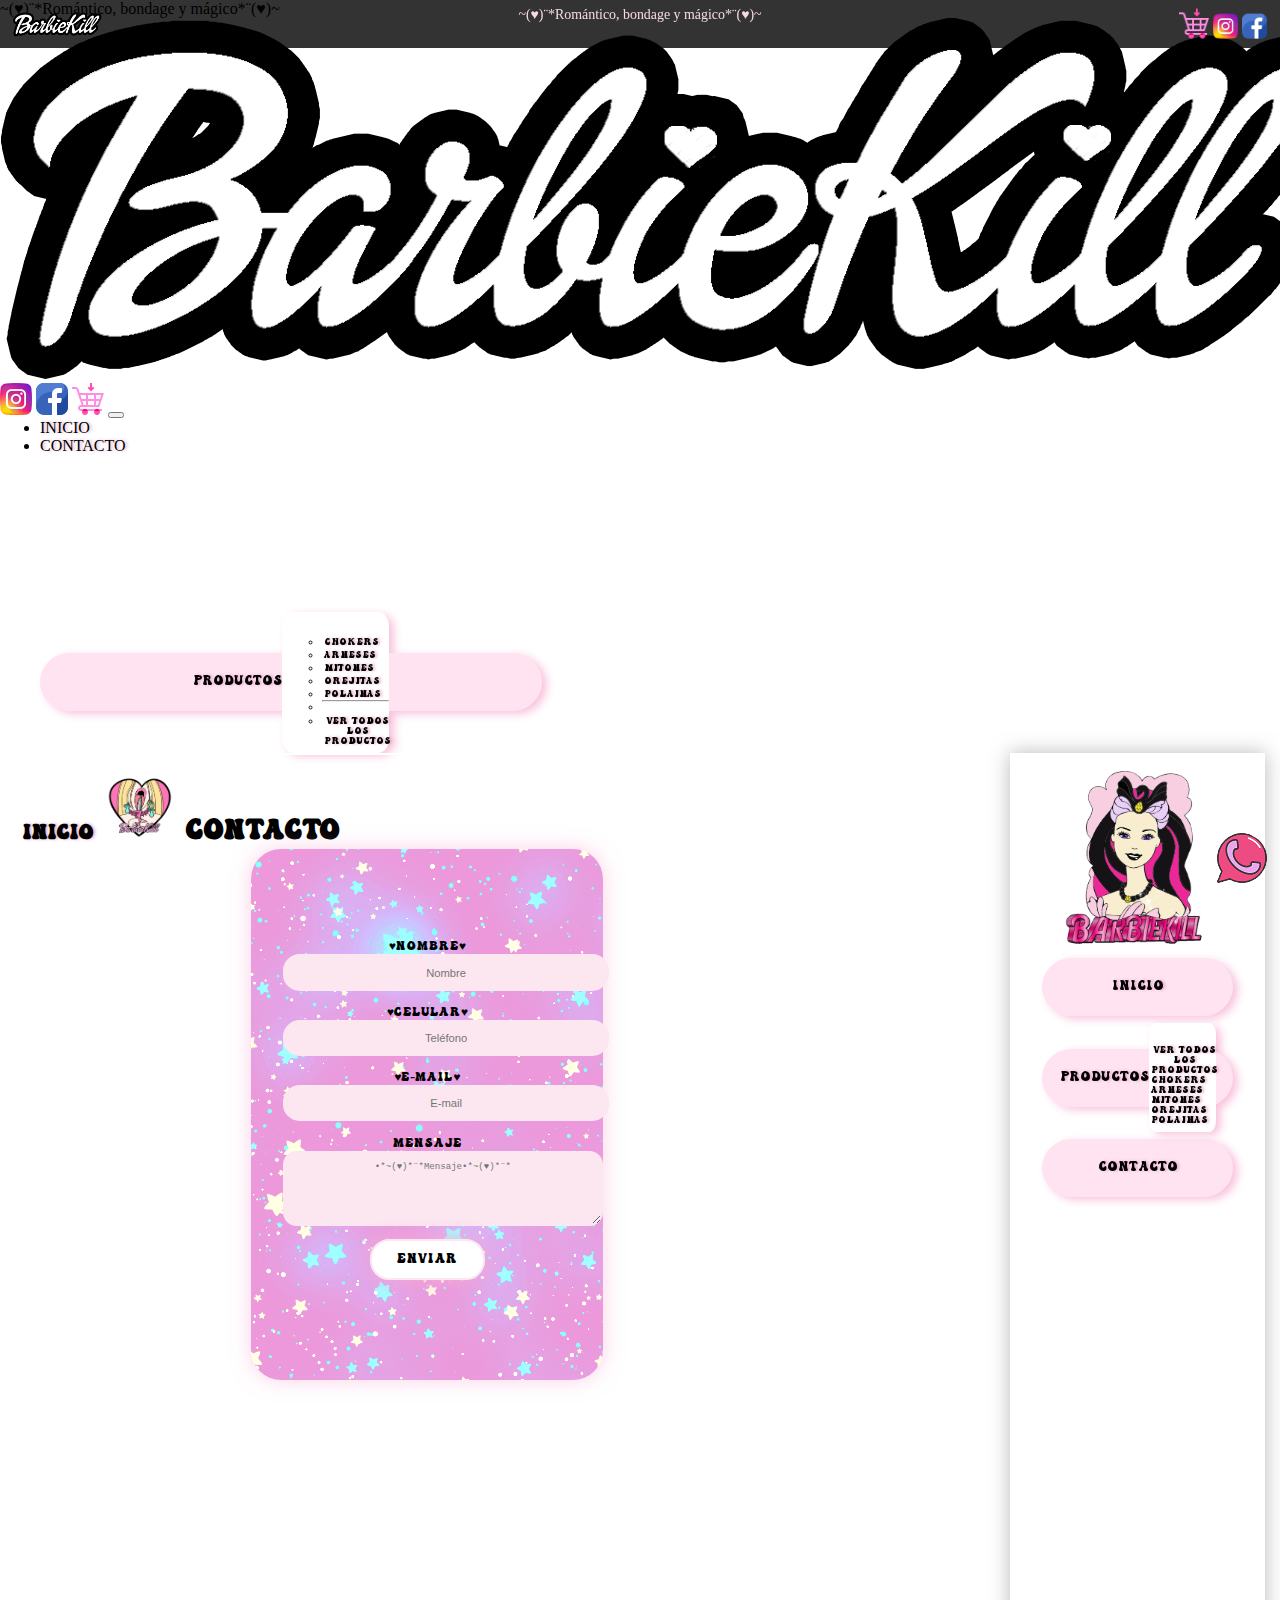
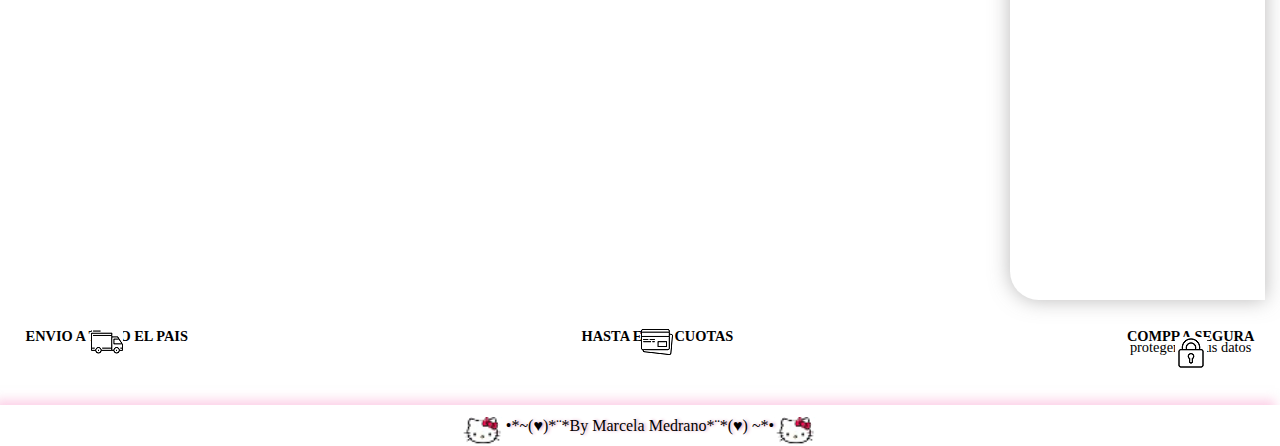
<file: HTML-index-CSS/contacto.html>
<!DOCTYPE html>
<html lang="en">
<head>
    <meta charset="UTF-8">
    <meta http-equiv="X-UA-Compatible" content="IE=edge">
    <meta name="viewport" content="width=device-width, initial-scale=1.0"> 
    <link href="https://cdn.jsdelivr.net/npm/bootstrap@5.3.0-alpha3/dist/css/bootstrap.min.css" rel="stylesheet" integrity="sha384-KK94CHFLLe+nY2dmCWGMq91rCGa5gtU4mk92HdvYe+M/SXH301p5ILy+dN9+nJOZ" crossorigin="anonymous">
    <link rel="stylesheet" href= "./style.css">
    <title>Tienda BarbieKill*¨*(♥) ~*•</title>
    <link rel="shortcut icon" href="imagenes/faviconn.png">
    <link rel="preconnect" href="https://fonts.googleapis.com">
    <link rel="preconnect" href="https://fonts.gstatic.com" crossorigin>
    <link href="https://fonts.googleapis.com/css2?family=Raleway+Dots&display=swap" rel="stylesheet">
</head>

<body>
<!--HEADER-->    
    <header id="encabezado">
            <div class="fontencabezado"> ~(♥)¨*Romántico, bondage y mágico*¨(♥)~</div>
            <div id="caja-principal-encabezado">
                <div class="cajitas-encabezado1">
                    <a href="index.html">
                        <img class="tamaño-imagen-header" src="imagenes/barbiekill-header.png" alt="logo-barbie">
                    </a>
                </div>
                <div class="cajitas-encabezado2">
                    <img class="carrito" src="imagenes/cesta.png" alt="carrito">
                    <a href="https://www.instagram.com/barbie__kill/" target="_blank">
                        <img class="instagram" src="imagenes/001-instagram.png" alt="instagram-icono">
                    </a>
                    <a href="https://www.facebook.com/barbiekill.barbiekill/" target="_blank">
                        <img class="facebook" src="imagenes/005-facebook-2.png" alt="facebookicono">
                    </a>
                </div>
            </div>
    </header> 
    <!--HEADER MOBILE--> <!--HEADER MOBILE--> <!--HEADER MOBILE--> 
    <header>
        <div id="encabezado-mobile" class="fontencabezado-mobile"> ~(♥)¨*Romántico, bondage y mágico*¨(♥)~</div>
        <!--navbar-->   <!--navbar-->  <!--navbar-->
        <div id="navbar-mobile"> 
        <nav class="navbar navbar-expand-lg bg-body-tertiary">
            <div class="container-fluid">
                <a class="navbar-brand" href="index.html">
                    <img class="tamaño-imagen-header-mobile" src="imagenes/barbiekill-header.png" alt="logo-barbie">
                  </a>
                  <div>
                    <a href="https://www.instagram.com/barbie__kill/" target="_blank">
                        <img class="instagram-mobile" src="imagenes/001-instagram.png" alt="instagram-icono">
                    </a>
                    <a href="https://www.facebook.com/barbiekill.barbiekill/" target="_blank">
                        <img class="facebook-mobile" src="imagenes/005-facebook-2.png" alt="facebookicono">
                    </a>
                    <img class="carrito-mobile" src="imagenes/cesta.png" alt="carrito">
                  <button class="navbar-toggler" type="button" data-bs-toggle="collapse" data-bs-target="#navbarSupportedContent" aria-controls="navbarSupportedContent" aria-expanded="false" aria-label="Toggle navigation">
                    <span class="navbar-toggler-icon"></span>
                  </button>
              <div class="collapse navbar-collapse" id="navbarSupportedContent">
                <ul class="navbar-nav me-auto mb-2 mb-lg-0">
                  <li class="nav-item">
                    <a class="nav-link active" aria-current="page" href="index.html">INICIO</a>
                  </li>
                  <li class="nav-item">
                    <a class="nav-link" href="contacto.html">CONTACTO</a>
                  </li>
                  <li class="nav-item dropdown">
                    <a class="nav-link dropdown-toggle" href="./pages-no-editadas/productos.html" role="button" data-bs-toggle="dropdown" aria-expanded="false">
                      PRODUCTOS
                    </a>
                    <ul class="dropdown-menu">
                      <li><a class="dropdown-item" href="productos-no-editadas/chokers.html">Chokers</a></li>
                      <li><a class="dropdown-item" href="productos-no-editadas/arneses.html">Arneses</a></li>
                      <li><a class="dropdown-item" href="productos-no-editadas/mitones.html">Mitones</a></li>
                      <li><a class="dropdown-item" href="productos-no-editadas/orejitas.html">Orejitas</a></li>
                      <li><a class="dropdown-item" href="productos-no-editadas/polainas.html">Polainas</a></li>
                      <li><hr class="dropdown-divider"></li>
                      <li><a class="dropdown-item" href="productos-no-editadas/ver todos los productos.html">Ver todos los productos</a></li>
                    </ul>
                  </li>
               </div>
              </div>
            </div>
          </nav>
        </div> 
        <!--navbar-->   <!--navbar-->  <!--navbar--> 
    </header> 
    <!--HEADER MOBILE--> <!--HEADER MOBILE--> <!--HEADER MOBILE-->   
  
    <!--MENU DESPLEGABLE-->
    <main id="grid-contenedor">
        <section id="grid-menu-desplegable-page">
            <div class="seccion-menu"> 
                <div id="lista">
                    <ul class="barbie-contacto">
                        <img class= "size-barbie-contacto" src="imagenes/BARBIE.png" alt="barbie">
                    </ul>
                    <div class="caja-botones">
                        <ul class="boton-menu"><a href="index.html">INICIO</a></ul>         
                        <ul class="dropdown">
                            <a href="productos.html" class="btn-secondary dropdown-toggle" role="button" data-bs-toggle="dropdown" aria-expanded="false">
                            PRODUCTOS</a>  
                                <div class="dropdown-menu">
                                    <p><a href="productos-no-editadas/ver todos los productos.html" class="dropdown-item">Ver todos los productos</a></p>
                                    <p><a href="productos-no-editadas/chokers.html" class="dropdown-item">chokers</a></p>
                                    <p><a href="productos-no-editadas/arneses.html" class="dropdown-item">Arneses</a></p>
                                    <p><a href="productos-no-editadas/mitones.html" class="dropdown-item">Mitones</a></p>
                                    <p><a href="productos-no-editadas/orejitas.html" class="dropdown-item">Orejitas</a></p>
                                    <p><a href="productos-no-editadas/polainas.html" class="dropdown-item">Polainas</a></p>
                                </div>
                        </ul>   
                        <ul class="boton-menu"><a href="contacto.html">CONTACTO</a></ul>
                    </div>
                </div>         
            </div>
        </section>
        <section id="formularioo">
            <h1 class="tittle-pages">
                <nav> <a href="../index.html" class="inicio-contacto">Inicio</a>
                <img src="imagenes/barbielogoconborde.png" alt="logobarbiecorazon" class="logo-corazon-pag" >
                <span>Contacto</span> 
                <nav>
            </h1>
            <form action="https://formsubmit.co/marcela_medr@hotmail.com" method="POST">
                <div action="input-group" class="input-group-formulario">
                    <label for="name">♥Nombre♥</label>
                    <input type="text" name="name" id="name" placeholder="Nombre">
                    <label for="phone">♥Celular♥</label>
                    <input type="tel" name="phone" id="phone" placeholder="Teléfono">
                    <label for="email">♥E-mail♥</label>
                    <input type="email" name="name" id="name" placeholder="E-mail">
                    <label for="message">Mensaje</label>
                    <textarea name="message" id="message" cols="30" rows="5" placeholder="•*~(♥)*¨*Mensaje•*~(♥)*¨*"></textarea>
                    <input class="btn" type="submit" value="Enviar">
                </div>
            </form>
    </section>
        </section >
        <nav id="mapa">
            <iframe class="mapa" src="https://www.google.com/maps/embed?pb=!1m18!1m12!1m3!1d3560.409604831554!2d-65.195967!3d-26.8269214!2m3!1f0!2f0!3f0!3m2!1i1024!2i768!4f13.1!3m3!1m2!1s0x94225c1c72a4bb1d%3A0x400d6017cce49ef7!2sAv.%20Avellaneda%20400%2C%20T4109AGQ%20San%20Miguel%20de%20Tucum%C3%A1n%2C%20Tucum%C3%A1n!5e0!3m2!1ses!2sar!4v1680041364086!5m2!1ses!2sar" width="600" height="450" style="border:0;" allowfullscreen="" loading="lazy" referrerpolicy="no-referrer-when-downgrade"></iframe>
        </nav>
        <section>
    </main>


    <!-- WHATSAPP-->    
    <section id="whatsapp">
        <a href="https://wa.me/543814745322?text=Hola!*%C2%A8*(%E2%99%A5)%20~*%E2%80%A2%20En%20qu%C3%A9%20te%20puedo%20ayudar?" target="_blank"><img src="imagenes/whatsapp_.png" alt="whatsapp_" class="icono"></a>
    </section>

    <!-- FOOTER-->  
    <footer>
            <div id="texto-footer">
                <div>
                    <p>
                        <strong>ENVIO A TODO EL PAIS</strong>
                    </p>
                    <img src="imagenes/camionfooter.png" alt="camion" class="camion">
                </div>
                <div>
                    <p>
                        <STrong>HASTA EN 12 CUOTAS</STrong>
                    </p>
                    <img src="imagenes/tarjetafooter.png" alt="tarjeta" class="tarjeta">
                </div>
                <div>
                    <STRong> COMPRA SEGURA </STRong>
                    <p class="datos"> 
                        protegemos tus datos
                    </p>
                    <img src="imagenes/candadofooter.png" alt="candado" class="candado">
                </div>
            </div>
            <div>
                <nav class="link-footer">
                    <img src="imagenes/kitty-cursor.png" alt="kitty" class="kitty">
                    <a href="www.marcela-medrano.com" target="_blank">•*~(♥)*¨*By Marcela Medrano*¨*(♥) ~*•</a>
                    <img src="imagenes/kitty-cursor.png" alt="kitty" class="kitty">
                </nav>
            </div>
    </footer>
<script src="https://cdn.jsdelivr.net/npm/@popperjs/core@2.11.7/dist/umd/popper.min.js" integrity="sha384-zYPOMqeu1DAVkHiLqWBUTcbYfZ8osu1Nd6Z89ify25QV9guujx43ITvfi12/QExE" crossorigin="anonymous"></script>
<script src="https://cdn.jsdelivr.net/npm/bootstrap@5.3.0-alpha3/dist/js/bootstrap.min.js" integrity="sha384-Y4oOpwW3duJdCWv5ly8SCFYWqFDsfob/3GkgExXKV4idmbt98QcxXYs9UoXAB7BZ" crossorigin="anonymous"></script>
</body>
</html>
</file>
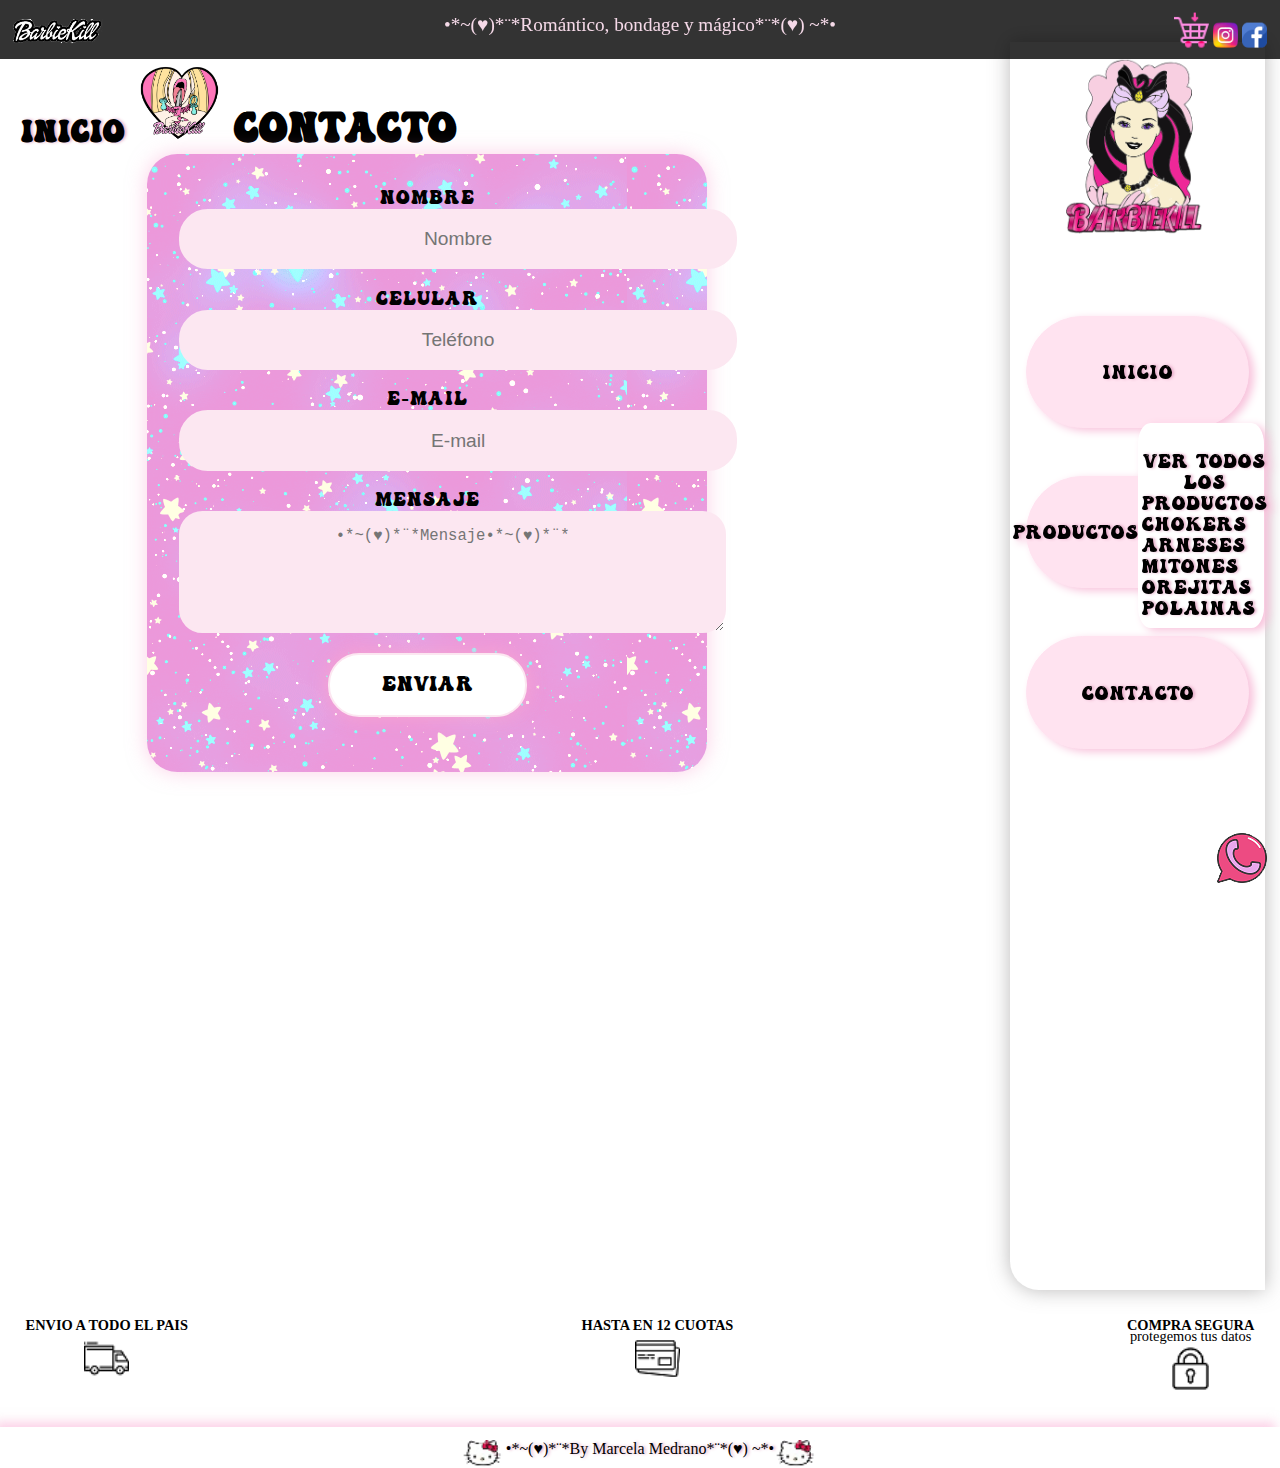
<file: page/contacto.html>
<!DOCTYPE html>
<html lang="es">
<head>
    <meta charset="UTF-8">
    <meta http-equiv="X-UA-Compatible" content="IE=edge">
    <meta name="viewport" content="width=device-width, initial-scale=1.0"> 
    <link href="https://cdn.jsdelivr.net/npm/bootstrap@5.3.0-alpha3/dist/css/bootstrap.min.css" rel="stylesheet" integrity="sha384-KK94CHFLLe+nY2dmCWGMq91rCGa5gtU4mk92HdvYe+M/SXH301p5ILy+dN9+nJOZ" crossorigin="anonymous">
    <link rel="stylesheet" href= ".././css/style.css">
    <title>Tienda BarbieKill*¨*(♥) ~*•</title>
    <link rel="shortcut icon" href=".././imagenes/faviconn.png">
    <link rel="preconnect" href="https://fonts.googleapis.com">
    <link rel="preconnect" href="https://fonts.gstatic.com" crossorigin>
    <link href="https://fonts.googleapis.com/css2?family=Raleway+Dots&display=swap" rel="stylesheet">
</head>

<body>
<!--HEADER-->    
    <header id="encabezado">
            <div class="fontencabezado"><p>•*~(♥)*¨*Romántico, bondage y mágico*¨*(♥) ~*•</p></div>
            <div id="caja-principal-encabezado">
                <div class="cajitas-encabezado1">
                    <a href="../index.html">
                        <img class="tamaño-imagen-header" src=".././imagenes/barbiekill-header.png" alt="logo-barbie">
                    </a>
                </div>
                <div class="cajitas-encabezado2">
                    <img class="carrito" src=".././imagenes/cesta.png" alt="carrito">
                    <a href="https://www.instagram.com/barbie__kill/" target="_blank">
                        <img class="instagram" src=".././imagenes/001-instagram.png" alt="instagram-icono">
                    </a>
                    <a href="https://www.facebook.com/barbiekill.barbiekill/" target="_blank">
                        <img class="facebook" src=".././imagenes/005-facebook-2.png" alt="facebookicono">
                    </a>
                </div>
            </div>
    </header> 
        <!--HEADER MOBILE--> <!--HEADER MOBILE--> <!--HEADER MOBILE--> 
    <header>
        <div id="encabezado-mobile" class="fontencabezado-mobile"><p>~(♥)¨*Romántico, bondage y mágico*¨(♥)~</p></div>
        <!--navbar-->   <!--navbar-->  <!--navbar-->
       <div id="navbar-mobile"> 
         <nav class="navbar navbar-expand-lg bg-body-tertiary">
            <div class="container-fluid">
                <a class="navbar-brand" href="../index.html">
                    <img class="tamaño-imagen-header-mobile" src="../imagenes/barbiekill-header.png" alt="logo-barbie">
                  </a>
                  <div>
                    <a href="https://www.instagram.com/barbie__kill/" target="_blank">
                        <img class="instagram-mobile" src="../imagenes/001-instagram.png" alt="instagram-icono">
                    </a>
                    <a href="https://www.facebook.com/barbiekill.barbiekill/" target="_blank">
                        <img class="facebook-mobile" src=".././imagenes/005-facebook-2.png" alt="facebookicono">
                    </a>
                    <img class="carrito-mobile" src=".././imagenes/cesta.png" alt="carrito">
                  <button class="navbar-toggler" type="button" data-bs-toggle="collapse" data-bs-target="#navbarSupportedContent" aria-controls="navbarSupportedContent" aria-expanded="false" aria-label="Toggle navigation">
                    <span class="navbar-toggler-icon"></span>
                  </button>
              <div class="collapse navbar-collapse" id="navbarSupportedContent">
                <ul class="navbar-nav me-auto mb-2 mb-lg-0">
                  <li class="nav-item">
                    <a class="nav-link active" aria-current="page" href="../index.html">INICIO</a>
                  </li>
                  <li class="nav-item">
                    <a class="nav-link" href=".././page/contacto.html">CONTACTO</a>
                  </li>
                  <li class="nav-item dropdown">
                    <a class="nav-link dropdown-toggle" href="../page/productos.html" role="button" data-bs-toggle="dropdown" aria-expanded="false">
                    PRODUCTOS
                    </a>
                    <ul class="dropdown-menu">
                      <li><a class="dropdown-item" href="../pages-productos/chokers.html">Chokers</a></li>
                      <li><a class="dropdown-item" href="../pages-productos/arneses.html">Arneses</a></li>
                      <li><a class="dropdown-item" href="../pages-productos/mitones.html">Mitones</a></li>
                      <li><a class="dropdown-item" href="../pages-productos/orejitas.html">Orejitas</a></li>
                      <li><a class="dropdown-item" href="../pages-productos/polainas.html">Polainas</a></li>
                      <li><hr class="dropdown-divider"></li>
                      <li><a class="dropdown-item" href="../pages-productos/ver-todos-los-productos.html">Ver todos los productos</a></li>
                    </ul>
                  </li>
                </ul>
               </div>
            </div>
          </nav>
        </div> 
        <!--navbar-->   <!--navbar-->  <!--navbar--> 
    </header> 
    <!--HEADER MOBILE--> <!--HEADER MOBILE--> <!--HEADER MOBILE-->   
  
    <!--MENU DESPLEGABLE-->
    <main id="grid-contenedor">
        <section id="grid-menu-desplegable-page-contacto">
            <div class="seccion-menu"> 
                <div id="lista">
                    <ul class="barbie-contacto">
                        <img class= "size-barbie-contacto" src="../imagenes/BARBIE.png" alt="barbie">
                    </ul>
                    <div class="caja-botones">
                        <ul class="boton-menu"><a href="../index.html">INICIO</a></ul>         
                        <ul class="dropdown">
                            <a href="../page/productos.html" class="btn-secondary dropdown-toggle" role="button" data-bs-toggle="dropdown" aria-expanded="false">
                                PRODUCTOS</a>  
                                <div class="dropdown-menu">
                                    <p><a href="../pages-productos/ver-todos-los-productos.html" class="dropdown-item">Ver todos los productos</a></p>
                                    <p><a href="../pages-productos/chokers.html" class="dropdown-item">chokers</a></p>
                                    <p><a href="../pages-productos/arneses.html" class="dropdown-item">Arneses</a></p>
                                    <p><a href="../pages-productos/mitones.html" class="dropdown-item">Mitones</a></p>
                                    <p><a href="../pages-productos/orejitas.html" class="dropdown-item">Orejitas</a></p>
                                    <p><a href="../pages-productos/polainas.html" class="dropdown-item">Polainas</a></p>
                                </div>
                        </ul>   
                        <ul class="boton-menu"><a href="../page/contacto.html">CONTACTO</a></ul>
                    </div>
                </div>         
            </div>
        </section>
        <section id="formularioo">
            <h1 class="tittle-pages">
                <nav> <a href="../index.html" class="inicio-contacto">Inicio</a>
                <img src="../imagenes/barbielogoconborde.png" alt="logobarbiecorazon" class="logo-corazon-pag" >
                <span>Contacto</span> 
                <nav>
            </h1>
            <form action="https://formsubmit.co/marcela_medr@hotmail.com" method="POST">
                <div action="input-group" class="input-group-formulario">
                    <label for="name">Nombre</label>
                    <input type="text" name="name" id="name" placeholder="Nombre">
                    <label for="phone">Celular</label>
                    <input type="tel" name="phone" id="phone" placeholder="Teléfono">
                    <label for="email">E-mail</label>
                    <input type="email" name="name" id="name" placeholder="E-mail">
                    <label for="message">Mensaje</label>
                    <textarea name="message" id="message" cols="30" rows="5" placeholder="•*~(♥)*¨*Mensaje•*~(♥)*¨*"></textarea>
                    <input class="btn" type="submit" value="Enviar">
                </div>
            </form>
    </section>
        </section >
        <nav id="mapa">
            <iframe class="mapa" src="https://www.google.com/maps/embed?pb=!1m18!1m12!1m3!1d3560.409604831554!2d-65.195967!3d-26.8269214!2m3!1f0!2f0!3f0!3m2!1i1024!2i768!4f13.1!3m3!1m2!1s0x94225c1c72a4bb1d%3A0x400d6017cce49ef7!2sAv.%20Avellaneda%20400%2C%20T4109AGQ%20San%20Miguel%20de%20Tucum%C3%A1n%2C%20Tucum%C3%A1n!5e0!3m2!1ses!2sar!4v1680041364086!5m2!1ses!2sar" width="600" height="450" style="border:0;" allowfullscreen="" loading="lazy" referrerpolicy="no-referrer-when-downgrade"></iframe>
        </nav>
        <section>
    </main>


    <!-- WHATSAPP-->    
<section id="whatsapp">
    <a href="https://wa.me/543814745322?text=Hola!*%C2%A8*(%E2%99%A5)%20~*%E2%80%A2%20En%20qu%C3%A9%20te%20puedo%20ayudar?" target="_blank"><img src="../imagenes/whatsapp_.png" alt="whatsapp_" class="icono"></a>
</section>

<!-- FOOTER-->  
<footer>
        <div id="texto-footer">
            <div>
                <p>
                    <strong>ENVIO A TODO EL PAIS</strong>
                </p>
                <img src="../imagenes/camionfooter.png" alt="camion" class="camion">
            </div>
            <div>
                <p>
                    <STrong>HASTA EN 12 CUOTAS</STrong>
                </p>
                <img src="../imagenes/tarjetafooter.png" alt="tarjeta" class="tarjeta">
            </div>
            <div>
                <STRong> COMPRA SEGURA </STRong>
                <p class="datos"> 
                    protegemos tus datos
                </p>
                <img src="../imagenes/candadofooter.png" alt="candado" class="candado">
            </div>
        </div>
        <div>
            <nav class="link-footer">
                <img src="../imagenes/kitty-cursor.png" alt="kitty" class="kitty">
                <a href="www.marcela-medrano.com" target="_blank">•*~(♥)*¨*By Marcela Medrano*¨*(♥) ~*•</a>
                <img src="../imagenes/kitty-cursor.png" alt="kitty" class="kitty">
            </nav>
        </div>
</footer>
<script src="https://cdn.jsdelivr.net/npm/@popperjs/core@2.11.7/dist/umd/popper.min.js" integrity="sha384-zYPOMqeu1DAVkHiLqWBUTcbYfZ8osu1Nd6Z89ify25QV9guujx43ITvfi12/QExE" crossorigin="anonymous"></script>
<script src="https://cdn.jsdelivr.net/npm/bootstrap@5.3.0-alpha3/dist/js/bootstrap.min.js" integrity="sha384-Y4oOpwW3duJdCWv5ly8SCFYWqFDsfob/3GkgExXKV4idmbt98QcxXYs9UoXAB7BZ" crossorigin="anonymous"></script>
</body>
</html>
</file>
<file: HTML-index-CSS/style.css>
/* VALORES GENERALES*/

body {
    cursor: url(imagenes/corazones_.png), auto;
    }

* {
    margin: 0px;  
}

a{
    cursor: url(imagenes/cursorr.png), auto; 
    color: rgb(0, 0, 0);
    text-shadow: 2px 0px 3px rgba(228, 167, 197, 0.918);
    text-decoration: none;
}

@font-face {
    font-family: "aAbstractGroovy";
    src: url("./font/aAbstractGroovy.otf");
    src: url("font/aAbstractGroovy.ttf");
}


    /*SECCION HEADER*/
    
    #encabezado{
        background-color: rgba(0, 0, 0, 0.8);
        display: flex;
        position: relative;
        justify-content: center;
        padding-bottom: 0.5rem;
        height: 2.5rem;
        flex-wrap: wrap; 
        position: fixed;
        width: 100%;
        top: 0%;
        z-index: 2;
        font-family: 'Times New Roman', Times, serif;
    }
    
    .fontencabezado{
        color:rgb(245, 217, 232);
        font-size: 0.87em;
        flex-wrap: wrap;
        position: absolute;
        top: 20%;
        left: 50%;
        transform: translate(-50%, -20%);
        text-align: center;
    }
    
    .cajitas-encabezado1{
        position: absolute;
        top: 60%;
        left: 1%;
        transform: translateY(-60%);
        flex-wrap: wrap;
    }
    
    .cajitas-encabezado2{
        position: absolute;
        top: 60%;
        right: 1%;
        transform: translateY(-60%);
        flex-wrap: wrap;
    }
    
    .tamaño-imagen-header{
        width: 90px;     
    }
    .carrito {
        width: 30px;  
    }
    .instagram {
        width: 25px;
    }
    .facebook{
        width: 25px;
    }
    
    
    /* SECCION CENTRO*/
    
    #grid-contenedor-index{
        margin-top: 2.5rem;
        margin-bottom: 0rem;
        display: grid; 
        grid-template-columns: 1fr 2fr 1fr;
        grid-template-rows: 1fr;
        grid-template-areas:
        "logo productos items"
        "logo productos items"
        "logo productos items"    
    }
    
    /*LOGO CORAZON*/
    
    .grid-logo{
        grid-area: logo;
        justify-self: center;
        align-self: center;
    }
    
    #logo-productos {
        display: flex;
        justify-content:space-between;
        font-family: Cambria, Cochin, Georgia, Times, 'Times New Roman', serif ;
    }
    
    .logo-corazon {
        width: 100%;
        height: 100%; 
    }
    
    /*PRODUCTOS*/
    
    #grid-productos{
        grid-area: productos;
        display: flex;
        position: relative;
        justify-content: center;
        flex-wrap: wrap;    
    }
    
    .productos-flex{
        position: absolute;
        top: 3rem;
        left: 1rem;
        right: 1rem;
        bottom: 0.9rem;
        display: flex;
        flex-wrap: wrap;
        align-items: center;
    }
    
    .productos-seccion{
        display: flex;
        justify-content: center;
        padding-top: 5%;
        font-family: 'aAbstractGroovy', cursive;
        color: rgba(0, 0, 0, 0);
        font-size: 1.75em;
        text-shadow: 2px 0px 3px rgba(245, 8, 138, 0.5) , 4px 0px 3px rgba(153, 122, 137, 0.904);   
        position: relative;
        flex-wrap: wrap;
    }
    
    .botones{
        justify-content: center;
        align-items: center;
        font-family:'aAbstractGroovy', cursive;
        text-align: center;
        width: 100px;
        height: 10px;
        background-color: #ffffff;
        filter: drop-shadow(5px 3px 4px #f8c3dc);
        border: 1px solid rgb(247, 216, 233);
        border-radius: 80px;
        font-size: 0.8rem;
        margin-top: 2%;
        margin-right: 10%;
        margin-left: 10%;
        margin-bottom: 2%;
        padding-top: 0.3rem;
        padding-bottom: 1.2rem;
        position: relative;
        flex-wrap: wrap;
    }
    
    .conjunto-botones{
        display: flex;
        position: absolute;
        justify-content: center;
        right: 0;
        left: 0;
        flex-wrap: wrap;
        top: 20%;
    }
    
    
    .botones:hover{
        background-color: rgba(235, 47, 141, 0.1);
    }
    
    /*MENU DESPLEGABLE*/
    #grid-menu-desplegable{
        grid-area: items;
        font-family: 'Times New Roman', Times, serif;
        display: flex;
        flex-direction: column;
        position: relative;
        right: 3%;
        flex-wrap: wrap;
    }
    
    .seccion-menu{
        display: flex;
        position: absolute; 
        top: 0%;
        left: 0%;
        right: 0%;
        bottom: 0%;
        display: flex;
        flex-wrap: wrap;
        justify-content: flex-end;
        
    }
    
    #lista {
        display: flex;
        flex-wrap: wrap;
        align-items: end;
        padding-top: 0%;
        padding-bottom: 0%;
        flex-direction: column;
        position: relative;
    }
    
    .barbie{
        flex-wrap: wrap; 
        display: flex;
        justify-content: end;
        position: relative;  
    }
    
    .size-barbie{
        width: 37%;
    }
    
    .caja-botones-index{
        display: flex;
        flex-direction: column;
        align-self: flex-end;
        justify-content: center;
        position: absolute;
        bottom: 5%;  
    }
    
    .boton-menu-index, .dropdown-index{
        display: flex;
        justify-content: center;
        align-items: center;
        text-align: center;
        font-family:'aAbstractGroovy', cursive;
        width: 6.25rem;
        height: 0.7rem;
        background-color:#ffe3f0 ;
        filter: drop-shadow(5px 3px 4px #f8c3dc);
        border: 1px solid #ffe3f0;
        border-radius: 80px;
        font-size: 0.7rem;
        margin-top: 0.5rem;
        margin-right: 0rem;
        margin-left: 0rem;
        margin-bottom: 0.5rem;
        padding-top: 0.7rem;
        padding-bottom: 0.5rem;
        padding-right: 0.8rem;
        padding-left: 0.8rem;  
    }
    
    .dropdown-index{
        z-index: 1;   
    }
    
    .dropdown-menu{
        padding-top: 18%;
        padding-bottom: 5%;
        margin-bottom: 0%;
        color: #1b191a;
        border-color: rgb(255, 255, 255);
        background-color: rgb(255, 255, 255);
        border-radius: 10%;
        flex-wrap: wrap;
        filter: none;    
    }
    
    .dropdown-item {
        display: block;
        display: flex;
        width: auto;
        clear: both;
        font-size: 0.7em;
        color: rgb(0, 0, 0);
        padding-bottom: 0%;
        padding-left: 3%;
        text-decoration: none;
        flex-wrap: wrap;
    }
    
    .btn-secondary, .dropdown-toggle{
        cursor: url(imagenes/corazones_.png), auto; 
    }
    
    .dropdown-item:hover {
        background-color: rgba(247, 225, 241, 0.8);
        border-radius: 0%;
    }
    
    /* GALERIA DE IMAGENES*/
    #galeria {
        display: flex;
        justify-content: space-between;
        overflow-x: scroll;
        margin-bottom: 0%;
        padding-top: 0%;
        padding-bottom: 0%;
        font-family: 'Raleway Dots', cursive;
        text-shadow: 4px 0px 3px rgba(255, 255, 255, 0.918) , 4px 0px 3px rgba(153, 122, 137, 0.904);
        cursor: url(imagenes/cursorr.png), auto;
    }
    
    .textosobrefoto{
        position: relative;
        text-align: center;
        flex-wrap: wrap;
        margin-bottom: 0%;
        padding-bottom: 0%;
    }
    
    .fairy{
        object-fit: cover;
        width: 25em;
        height: 25em;
        flex-wrap: wrap;
    }
    
    .texto-encima-video1{
        position: absolute;
        top: 50%;
        left: 50%;
        transform: translate(-50%, -50%);
        font-size: 4.4em;
        font: bold;
        flex-wrap: wrap;
    }
    
    .angel{
        object-fit: cover;
        width: 25em;
        height: 25em;
        flex-wrap: wrap; 
    }
    
    .texto-encima-video2{
        position: absolute;
        top: 50%;
        left: 50%;
        transform: translate(-50%, -50%);
        font-size: 4.4em;
        font: bold;
        flex-wrap: wrap;
    }
    
    .gothic{
        object-fit: cover;
        width: 25em;
        height: 25em;
        flex-wrap: wrap;   
    }
    
    .texto-encima-fotos{
        position: absolute;
        top: 50%;
        left: 50%;
        transform: translate(-50%, -50%);
        font-size: 4.4em;
        font: bold;
        flex-wrap: wrap;
    }
    
    a .angel{
        margin-bottom: 0%;
        padding-bottom: 0%;
    }
    
    
    .textosobrefoto a{
        margin-top: 0%;
        margin-bottom: 0%;
        padding-bottom: 0%;
        padding-top: 0%;
        box-sizing: none;
    }
    
    
    
        /*overflow-x: scroll*/
        #galeria::-webkit-scrollbar {
            width: 100%;
            height: 0.6rem; 
        }
        
        #galeria::-webkit-scrollbar-button .contenedor::-webkit-scrollbar-button {
            display: none;
            margin-bottom: 2%;
            padding-bottom: 2%;
        } 
        
        #galeria::-webkit-scrollbar-thumb {
            background-color: #f7acd7;
            border-radius: 80px;
            border: 2px solid #f5c9ea;
        }
            /*overflow-x: scroll*/
    
    /*CAROUSEL*/
    
    .carousel{
        margin-top: 0.3em;
        object-fit: cover;
    }
    
    .carousel-control-prev-icon,
    .carousel-control-next-icon {
      background-image: none;
    }
    
    .carousel-control-next-icon:after
    {
      content: '>';
      font-size: 3em;
      color: rgb(248, 160, 209);
      text-align: center;
      font: bold;
      cursor: url(imagenes/cursorr.png), auto;
    }
    
    .carousel-control-prev-icon:after {
        content: '<';
        font-size: 3em;
        color: rgb(248, 160, 209);
        text-align: center;
        font: bold;
        cursor: url(imagenes/cursorr.png), auto;
    }
    
    .carousel-control-prev,
    .carousel-control-next {
        cursor: url(imagenes/cursorr.png), auto;
    }
    
    [type=button]:not(:disabled), [type=reset]:not(:disabled), [type=submit]:not(:disabled), button:not(:disabled) {
        cursor: url(imagenes/cursorr.png), auto;
    }
    
    /*CAROUSEL*/
    
    /*SECCION WHASAPP*/
    #whatsapp{
        position: fixed;
        bottom: 0;
        right: 0;
        z-index: 1;
        opacity: .8;
        margin-right: 1%;
        margin-bottom: 1%;
        flex-wrap: wrap; 
    }
    
    .icono{
        width: 50px;
    }
    
    /* FOOTER*/
    #texto-footer{
        font-size: 0.9em;
        display: flex;
        justify-content: space-between;
        font-family: 'Times New Roman', Times, serif;
        text-align: center;
        margin-bottom: 0.5%;
        margin-top: 0%;
        padding: 2%;
        flex-wrap: wrap;
    }

    .candado{
        width: 2rem;
        margin-top: -20%;
    }

    .camion{
        width: 2rem;
        margin-top: -20%;
    }
    .datos{
        margin-top: -5%;
    }

    .tarjeta{
        width: 2rem;
        margin-top: -20%;
    }

    
    .link-footer{
        box-shadow: -5px -5px 10px 0px rgba(250, 164, 207, 0.5);
        font-family: 'Times New Roman', Times, serif;
        padding-top: 1%;
        display: flex;
        flex-wrap: wrap;
        justify-content: center;
        font-size: 1em;  
    }
    
    .kitty{
        width: 3.5%;
        height: 3.5%;
    }


/*MEDIA QUERIES*//*MEDIA QUERIES*//*MEDIA QUERIES*//*MEDIA QUERIES*/
/*MEDIA QUERIES*//*MEDIA QUERIES*//*MEDIA QUERIES*//*MEDIA QUERIES*/
/*MEDIA QUERIES*//*MEDIA QUERIES*//*MEDIA QUERIES*//*MEDIA QUERIES*/

/* Mobile Styles *//* Mobile Styles *//* Mobile Styles */
@media only screen and (min-width: 320px) and (max-width: 456px) {

    body {
      background-color: #ffffff; /* Red */
    }

    /*SECCION HEADER*/

    #encabezado, .cajitas-encabezado1, .cajitas-encabezado2{
        display: none;
    }
    .tamaño-imagen-header{
        display: none;   
    }
    .carrito {
        display: none;
    }
    .instagram {
        display: none;
    }
    .facebook{
        display: none;
    }

    #encabezado-mobile{
        background-color: black;
        padding-top: 0.2rem;
        padding-bottom: 0.2rem;
        height: 1rem;
        flex-wrap: wrap; 
        font-family: 'Times New Roman', Times, serif;
        display: flex;
        justify-content: center;
        position: fixed;
        width: 100%;
        z-index: 2;
        top: 0%;
    }

    .fontencabezado-mobile{
        font-size: 0.5em;
        color:rgb(245, 217, 232);
    }

    .tamaño-imagen-header-mobile{
        width: 55px;     
    }
    .carrito-mobile{
        width: 20px;
        padding-right: 2%;  
        padding-bottom: 1%;
    }
    .instagram-mobile{
        width: 14px;
    }
    .facebook-mobile{
        width: 14px;
    }

    #navbar-mobile{
        margin-top: 0%;
        flex-wrap: wrap; 
        font-family: 'Times New Roman', Times, serif;
        position: fixed;
        width: 100%;
        z-index: 2;
        position: fixed;
        top: 1rem;
    }

    .navbar-brand {
        padding-top: 0rem;
        padding-bottom: 0rem;
        margin-right: 0rem;
        color: var(--bs-navbar-brand-color);
        text-decoration: none;
        white-space: nowrap;
        
    }

    .navbar-toggler { 
        padding: 0.2rem 0.2rem;
        padding-bottom: 0.2rem;
        padding-top: 0.1rem;
        font-size: 0.9rem;
        line-height: 1;
        color: transparent;
        background-color: rgba(247, 206, 228, 0.9);
        border: transparent;
        border-radius: 0.2rem;
        transition: var(--bs-navbar-toggler-transition);
    }/*cuadradito*/

    .navbar-toggler-icon { /*imagen hamburguesa*/
        display: inline-block;
        width: 1em;
        height: 1em;
        vertical-align: middle;
        background-image: var(--bs-navbar-toggler-icon-bg);
        background-repeat: no-repeat;
        background-position: center;
        background-size: 100%;
    }

    .bg-body-tertiary { /*barra*/
        background-color: rgba(255, 255, 255, 0.8)!important;
        padding-top: 0%;
        padding-bottom: 0%;
        font-size: 0.5rem;
    }

    .container, .container-fluid, .container-lg, .container-md, .container-sm, .container-xl, .container-xxl {
        --bs-gutter-x: 0.8rem;
    }

    

    /* SECCION CENTRO*//* SECCION CENTRO*//* SECCION CENTRO*/

    #grid-contenedor{
        margin-top: 2.7rem;
        margin-bottom: 0rem;
        display: grid; 
        grid-template-columns: 1.2fr 2fr;
        grid-template-rows: 1fr;
        grid-template-areas:
        "logo productos"
        "logo productos"
        "logo productos"    
    }

    /*LOGO CORAZON*/

    .grid-logo{
        grid-area: logo;
        justify-self: center;
        align-self: center;
    }

    #logo-productos {
        display: flex;
        justify-content:space-between;
        font-family: Cambria, Cochin, Georgia, Times, 'Times New Roman', serif ;
    }

    .logo-corazon {
        width: 100%;
        height: 100%;
        margin-left: 5%;
    }

    /*PRODUCTOS*/

    #grid-productos{
        grid-area: productos;
        display: flex;
        position: relative;
        flex-wrap: wrap;
        padding-bottom: 55%;
        margin-bottom: 5%;
        margin-left: 5%;  
    }

    .productos-flex{
        flex-direction: column; 
        position: absolute;
        top: 1%;
        bottom: 0%;
        margin-top: 0%;
        margin-bottom: 0%;
        padding-bottom: 25%;
        flex-wrap: wrap;
    }

    .productos-seccion{
        display: flex;
        justify-content: center;
        padding-top: 2%;
        font-family: 'aAbstractGroovy', cursive;
        color: rgba(0, 0, 0, 0);
        font-size: 135%;
        text-shadow: 2px 0px 3px rgba(245, 8, 138, 0.5) , 4px 0px 3px rgba(153, 122, 137, 0.904);   
        position: relative;
        flex-wrap: wrap;
    }

    .botones{
        justify-content: center;
        align-items: center;
        font-family:'aAbstractGroovy', cursive;
        text-align: center;
        width: 90px;
        height: 10px;
        background-color: #ffffff;
        filter: drop-shadow(5px 3px 4px #f8c3dc);
        border: 1px solid rgb(247, 216, 233);
        border-radius: 80px;
        font-size: 0.7rem;
        margin-top: 2%;
        margin-right: 10%;
        margin-left: 10%;
        margin-bottom: 2%;
        padding-top: 0.1rem;
        padding-bottom: 1rem;
        flex-wrap: wrap;
    }

    .conjunto-botones{
        display: flex;
        flex-direction: column;
        align-items: center;
        padding: 0%;
        margin: 4%;
        margin-top: 0%;
        flex-wrap: wrap;
 
    }

    /*MENU DESPLEGABLE*/
    #grid-menu-desplegable{
        display: none;
    }

    /* GALERIA DE IMAGENES*//* GALERIA DE IMAGENES*//* GALERIA DE IMAGENES*/

    .fairy{
        width: 12em;
        height: 12em;
    }

    .texto-encima-video1{
        font-size: 2.5em;
    }

    .angel{
        width: 12em;
        height: 12em;
    }

    .texto-encima-video2{
        font-size: 2.5em;
    }

    .gothic{
        width: 12em;
        height: 12em;
    }

    .texto-encima-fotos{
        font-size: 2.5em;
    }

    /*overflow-x: scroll*/
    #galeria::-webkit-scrollbar {
        width: 100%;
        height: 0.5rem; 
    }
    /*overflow-x: scroll*/


    /*CAROUSEL*/
    .carousel-control-next-icon:after
        {
        font-size: 1.5em;
        }

    .carousel-control-prev-icon:after {
        font-size: 1.5em;
    }

    /*CAROUSEL*/

    /*SECCION WHASAPP*/
    .icono{
        width: 30px;
    }

    /* FOOTER*/
    #texto-footer{
        font-size: 0.5em;
        margin-bottom: 2.5%;
    }

    .candado{
        width: 1.2rem;
        margin-top: -20%;
    }

    .camion{
        width: 1.2rem;
        margin-top: -20%;
    }
    .datos{
        margin-top: -5%;
    }

    .tarjeta{
        width: 1.2rem;
        margin-top: -20%;
    }

    .link-footer{
        font-size: 0.6em;  
    }

    .kitty{
        width: 5%;
        height: 5%;
    }
}

   
/*MEDIA QUERIES*//*MEDIA QUERIES*//*MEDIA QUERIES*//*MEDIA QUERIES*/
    /* contacto.html *//* contacto.html *//* contacto.html */
    /* MOBILE Styles *//* MOBILE Styles *//* MOBILE Styles */
    @media only screen and (min-width: 320px) and (max-width: 456px) {

        .nav-item{
            font-family: 'Times New Roman', Times, serif;
        }
    
        .dropdown{
            font-family: 'Times New Roman', Times, serif;
            font-size: 5rem;
            border-radius: 0px;
            background-color:transparent ;
            filter: none;
            background-color:rgb(235, 26, 113, 0.3);
            border-color: transparent;
        }
    
        .dropdown{
            z-index: 1;   
        }
        
        .dropdown-menu{
            font-family: 'Times New Roman', Times, serif;
            font-size: 1rem;
            background-color: rgba(248, 83, 160, 0.8);
            border-radius: 0%;
            flex-wrap: wrap;
            filter: none;    
        }
        
        .dropdown-item {
            display: block;
            font-family: 'Times New Roman', Times, serif;
            display: flex;
            width: auto;
            clear: both;
            font-size: 0.8em;
            color: rgb(0, 0, 0);
            padding-bottom: 0%;
            padding-left: 4%;
            text-decoration: none;
            background-color: rgba(248, 83, 160, 0.8);
            flex-wrap: wrap;
        }
    
        .boton-menu {
            font-family: 'Times New Roman', Times, serif !important; 
            background-color: rgba(248, 240, 244, 0.8)!important;
            filter: none!important;
            border: 0em;
            border-radius: 0em !important;
            font-size: 0.7rem!important;
        }

        .dropdown{
            font-family: 'Times New Roman', Times, serif !important; 
            background-color: rgba(255, 255, 255, 0.8)!important;
            filter: none!important;
            border-radius: 0em !important;
            font-size: 0.7rem!important;
            margin-top: 10%!important;
        }
}


/* contacto.html *//* contacto.html *//* contacto.html */
/* contacto.html *//* contacto.html *//* contacto.html */
/* contacto.html *//* contacto.html *//* contacto.html */

        #grid-contenedor{
            border: 2px solid rgb(255, 255, 255);
            margin-top: 2.5rem;
            margin-bottom: 0rem;
            display: grid; 
            grid-template-columns: 2fr 1fr;
            grid-template-rows: 1fr;
            grid-template-areas:
            "formularioo menuu"
            "formularioo menuu"
            "mapa menuu"       
        }

        /* FORMULARIO */

        h1{
            font-family:'aAbstractGroovy', cursive;
        }

        h1 a{
            font-size: 20px;
        }
        h1 span{
            font-size: 30px;
        }
        .logo-corazon-pag{
            width: 8%;
        }
        
        #formularioo{
            grid-area: formularioo;
            display: flex;
            position: relative;
            flex-direction: column;
            justify-content: center;
            flex-wrap: wrap;
            border: 2px solid rgb(255, 255, 255);
        }

        .tittle-pages{
            display: flex;
            justify-content: center;
            position: relative;
            flex-direction: column;
            margin-top: 2%;
            margin-left: 2%;
            border: 2px solid rgb(255, 255, 255);
        }

        form{
            font-family: 'Times New Roman', Times, serif;
            display: flex;
            align-items: center;
            align-self: center;
            justify-content: center;
            padding: 3.1em 3.43em;
            background-image: url(imagenes/fondodestellos.png);
            box-shadow: 0 0 20px rgba(250, 164, 207, 0.5);
            text-align: center;
            border-radius: 1.87em;
            width: 21.25em;
            position: relative;
        }

        .input-group{
            display: flex;
            flex-direction: column;
            text-align: center;
        }


        label{
            margin-bottom: 0.93em;
            font-size: 0.81em;
            font-family:'aAbstractGroovy', cursive;
            border-radius: 10px;
        }

        input, textarea{
            width: 100%;
            height: 5%;
            padding: 0.93em 1.56em;
            border-radius: 1.5em;
            margin-bottom: 1.25em;
            background-color: #fce7f1;
            border: 2px solid #fce7f1;
            outline: none;
            font-size: 0.8em;
            text-align: center;
        }

        .btn{
            font-size: 1em;
            font-family:'aAbstractGroovy', cursive;
            background-color: white;
            border-radius: 1.8em;
            box-shadow: 0 0 20px rgba(250, 164, 207, 0.9);
            width: 50%;
        }

        .btn:hover{
            background-color: #ffe3f0;  
        }


        /*MENU DESPLEGABLE*/
        #grid-menu-desplegable-page{
            grid-area: menuu;
            font-family: 'Times New Roman', Times, serif;
            display: flex;
            flex-direction: column;
            position: relative;
            left: 37%;
            width: 60%;
            flex-wrap: wrap;
            top: 0%;
            box-shadow: 0 0 20px rgba(117, 115, 116, 0.5);
            border-bottom-left-radius: 1.8em;
        }

    @media only screen and (min-width: 320px) and (max-width: 456px) {
        /*MENU DESPLEGABLE*/
        #grid-menu-desplegable-page{
            display: none;
        }
    
        .caja-botones, .barbie-contacto{
            display: none;
        }
    }

    @media only screen and (min-width: 320px) and (max-width: 456px) {

        body {
          background-color: #ffffff; /* Red */
        }
    
        #grid-contenedor{
            border: 2px solid rgb(255, 255, 255);
            margin-top: 2.5rem;
            margin-bottom: 1rem;
            display: flex;
            flex-direction: column;
        }
    }

        .barbie-contacto{
            border: 2px solid rgb(255, 255, 255);
            margin-top: 5%;
            margin-right: 5%;
            margin-left: 5%;
        }

        .size-barbie-contacto{
            width: 75%;
        }

        .caja-botones{
            display: flex;
            flex-direction: column;
            position: absolute;
            right: 10%;
            left: 10%;
            top: 15%;
            align-items: center;
        }
        
        .boton-menu, .dropdown{
            display: flex;
            justify-content: center;
            align-items: center;
            text-align: center;
            font-family:'aAbstractGroovy', cursive;
            width: 8rem;
            height: 3.5rem;
            background-color:#ffe3f0 ;
            filter: drop-shadow(5px 3px 4px #f8c3dc);
            border: 1px solid #ffe3f0;
            border-radius: 80px;
            font-size: 0.8rem;
            padding-right: 15%;
            padding-left: 15%;
            margin-top: 16%;
        }
        
        .dropdown{
            z-index: 1;
        }

        .boton-menu:hover{
            background-color: white;
        }


        /*MAPA*/
        #mapa {
            grid-area: mapa;
            display: flex;
            flex-direction: column;
            position: relative;
            width: 70%;
            justify-self: center;
            margin-top: 5%;
            margin-bottom: 3%;
        }
    
        .mapa {
            width: 100%;
        }

        iframe{
            border-radius: 1.8em;
        }

    
    /* contacto.html *//* contacto.html *//* contacto.html */
    /* MOBILE Styles *//* MOBILE Styles *//* MOBILE Styles */
    @media only screen and (min-width: 320px) and (max-width: 456px) {
    
        /*MAPA*/
        #mapa {
            grid-area: mapa;
            display: flex;
            flex-direction: column;
            align-self: center;
            justify-self: center;
            justify-self: center;
            margin-top: 5%;
            margin-bottom: 0%;
        }

        .mapa {
            width: 100%;
            height: auto;
        }

        iframe{
            border-radius: 1.8em;
        }
            
        }

    /*MEDIA QUERIES*//*MEDIA QUERIES*//*MEDIA QUERIES*//*MEDIA QUERIES*/
    /* contacto.html *//* contacto.html *//* contacto.html */
    /* Desktop Styles *//* Desktop Styles *//* Desktop Styles */
    @media only screen and (min-width: 961px) and (max-width: 1198px) {

        body {
        background-color: #ffffff; /* Red */
        }

        .tamaño-imagen-header-mobile{
            display: none;
        }
        #encabezado-mobile, #navbar-mobile{
            display: none;
        }

        /*MAPA*/
        #mapa {
            grid-area: mapa;
            display: flex;
            flex-direction: column;
            position: relative;
            width: 70%;
            justify-self: center;
            margin-top: 5%;
            margin-bottom: 3%;
        }

        .mapa {
            width: 100%;
        }

        iframe{
            border-radius: 1.8em;
        }
    }

        /*FORMULARIO*//*FORMULARIO*/

        h1 a{
            font-size: 0.62em;
        }
        h1 span{
            font-size: 0.85em;
        }


        #formularioo{
            grid-area: formularioo;
            display: flex;
            position: relative;
            flex-direction: column;
            justify-content: center;
            flex-wrap: wrap;
            border: 2px solid rgb(255, 255, 255);
        }

        .tittle-pages{
            display: flex;
            justify-content: center;
            position: relative;
            flex-direction: column;
            margin-top: 2%;
            margin-left: 2%;
            border: 2px solid rgb(255, 255, 255);
        }

        form{
            font-family: 'Times New Roman', Times, serif;
            display: flex;
            align-items: center;
            align-self: center;
            justify-content: center;
            padding: 2.1em 2em;
            background-image: url(imagenes/fondodestellos.png);
            box-shadow: 0 0 20px rgba(250, 164, 207, 0.5);
            text-align: center;
            border-radius: 1.87em;
            width: 18em;
            height: 29em;
            position: relative;
        }

        .input-group{
            display: flex;
            flex-direction: column;
            text-align: center;
        }


        label{
            margin-bottom: 0.93em;
            font-size: 0.75em;
            font-family:'aAbstractGroovy', cursive;
            border-radius: 10px;
        }

        input, textarea{
            padding: 0.9em 1.5em;
            border-radius: 1.5em;
            margin-bottom: 1em;
            background-color: #fce7f1;
            border: 2px solid #fce7f1;
            outline: none;
            font-size: 0.7em;
            text-align: center;
        }

        .btn{
            font-size: 0.8em;
            font-family:'aAbstractGroovy', cursive;
            background-color: white;
            border-radius: 1.5em;
            box-shadow: 0 0 20px rgba(250, 164, 207, 0.9);
            width: 40%;
            height: 20%;
        }



/*MEDIA QUERIES*//*MEDIA QUERIES*//*MEDIA QUERIES*//*MEDIA QUERIES*/
/*MEDIA QUERIES*//*MEDIA QUERIES*//*MEDIA QUERIES*//*MEDIA QUERIES*/
/*MEDIA QUERIES*//*MEDIA QUERIES*//*MEDIA QUERIES*//*MEDIA QUERIES*/
  
/* Tablet Styles *//* Tablet Styles *//* Tablet Styles */
@media only screen and (min-width: 457px) and (max-width: 960px) {
        body {
            background-color: #ffffff; /* Yellow */
        }
 
        #encabezado-mobile, #navbar-mobile{
            display: none;
        }

        
        /*SECCION HEADER*/
        #encabezado{
            padding-bottom: 0.5rem;
            height: 2rem;
            top: 0%;
            z-index: 2;
        }

        .fontencabezado{
            font-size: 0.8em;
        }

        .tamaño-imagen-header{
            width: 75px;     
        }
        .carrito {
            width: 20px;  
        }
        .instagram {
            width: 18px;
        }
        .facebook{
            width: 18px;
        }

        /*PRODUCTOS*/

        #grid-productos{
            padding-bottom: 60%; 
        }

        .productos-flex{
            top: 0%;
            bottom: 2%;
            margin-top: 0%;
            margin-bottom: 0%;
            padding-bottom: 25%;
            border: 1px solid rgb(255, 255, 255);
        }

        .productos-seccion{
            padding-top: 2%;
            font-size: 1.38em;
            border: 1px solid rgb(255, 255, 255);
        }

        .botones{
            width: 90px;
            height: 10px;
            border-radius: 80px;
            font-size: 0.7rem;
            margin-top: 2%;
            margin-right: 10%;
            margin-left: 10%;
            margin-bottom: 2%;
            padding-top: 0.3rem;
            padding-bottom: 1rem;
        }

        .conjunto-botones{
            bottom: 10%;
            padding-bottom: 0%;
            padding-top: 2%;
            border: 1px solid rgb(255, 255, 255);
            margin-top: 0%;
        }


        /*MENU DESPLEGABLE*/
        #grid-menu-desplegable{
            border: 1px solid rgb(255, 255, 255);
            display: flex;
            flex-wrap: wrap;
            justify-content: center;
        }

        .seccion-menu{
            border: 1px solid rgb(255, 255, 255);
            position: relative;
        }

        #lista {
            border: 1px solid rgb(255, 255, 255);
            position: absolute;
            top: 50%;
            left: 50%;
            transform: translate(-50%, -50%);
        }

        .barbie{
            display: none;
        }

        .caja-botones-index{
            border: 1px solid rgb(255, 255, 255);
            position: absolute;
            top: 50%;
            left: 50%;
            transform: translate(-50%, -50%);  
        }

        .boton-menu-index, .dropdown-index{
            width: 5rem;
            height: 10rem;
            font-size: 0.6rem;
            margin-top: 1rem;
            margin-right: 0rem;
            margin-left: 0rem;
            margin-bottom: 1rem;
            padding-top: 0.5rem;
            padding-bottom: 0.3rem;
            padding-right: 0.6rem;
            padding-left: 0.6rem;  
        }

        .dropdown-index{
            z-index: 1;    
        }

        /* GALERIA DE IMAGENES*/
        #galeria{
            margin-top: 2%;
        }
        
        .textosobrefoto{
            z-index: -1;
        }

        .fairy{
            width: 20em;
            height: 20em;
        }

        .texto-encima-video1{
            font-size: 4em;
        }

        .angel{
            width: 20em;
            height: 20em;
        }

        .texto-encima-video2{
            font-size: 4.4em;
        }

        .gothic{
            width: 20em;
            height: 20em;
        }

        .texto-encima-fotos{

            font-size: 4em;
        }

        /*CAROUSEL*/

        .carousel-control-next-icon:after
        {
        font-size: 2em;
        }

        .carousel-control-prev-icon:after {
            font-size: 2em;
        }

        /*SECCION WHASAPP*/
        
        .icono{
            width: 40px;
        }

        /* FOOTER*/
        #texto-footer{
            font-size: 0.7em;
        }

        .candado{
            width: 1.5rem;
            margin-top: -20%;
        }
    
        .camion{
            width: 1.5rem;
            margin-top: -20%;
        }
        .datos{
            margin-top: -5%;
        }
    
        .tarjeta{
            width: 1.5rem;
            margin-top: -20%;
        }


        .link-footer{
            font-size: 0.8em;
        }

        .kitty{
            width: 4%;
            height: 4%;
        }
    }

/*MEDIA QUERIES*//*MEDIA QUERIES*//*MEDIA QUERIES*//*MEDIA QUERIES*/
/*MEDIA QUERIES*//*MEDIA QUERIES*//*MEDIA QUERIES*//*MEDIA QUERIES*/
/*MEDIA QUERIES*//*MEDIA QUERIES*//*MEDIA QUERIES*//*MEDIA QUERIES*/
/* Desktop Styles *//* Desktop Styles *//* Desktop Styles */
@media only screen and (min-width: 961px) and (max-width: 1198px) {

    body {
      background-color: #ffffff; /* Red */
    }

    #encabezado-mobile, #navbar-mobile{
        display: none;
    }

    .carrito-mobile, .instagram-mobile, .facebook-mobile{
        display: none;
    }

    /*PRODUCTOS*/
    .productos-flex{
        position: absolute;
        top: 2rem;
        bottom: 3.5rem;
    }

    .botones{
        margin-top: 3%;
        margin-bottom: 3%;
        padding-top: 0.4rem;
        padding-bottom: 1.4rem;
    }

    .conjunto-botones{
        top: 18%;
    }

    /*MENU DESPLEGABLE*/
    .caja-botones-index{
        bottom: 10%;   
    }

    .boton-menu-index, .dropdown-index{
        margin-top: 0.5rem;
        margin-bottom: 0.5rem;
        padding-top: 0.7rem;
        padding-bottom: 0.5rem;
        padding-right: 0.8rem;
        padding-left: 0.8rem;  
    }

    .fairy{
        width: 28em;
        height: 28em;
    }

    .angel{
        width: 28em;
        height: 28em;
    }

    .gothic{
        width: 28em;
        height: 28em;
    }
}


/*ANGEL.HTML*//*ANGEL.HTML*//*ANGEL.HTML*/
/*ANGEL.HTML*//*ANGEL.HTML*//*ANGEL.HTML*/
#grid-contenedor-angel{
    margin-top: 2.5rem;
    margin-bottom: 0rem;
    display: grid; 
    grid-template-columns: 2fr 1fr;
    grid-template-rows: 1fr;
    grid-template-areas:
    "carousel menuu"
    "video menuu"       
}

#carrousel-pages{
    width: 60%;
    display: block;
    margin: auto;
    border: 1px solid rgb(255, 255, 255);
}

#video-pages{
    width: 100%;
    display: block;
    margin: auto;
    border: 1px solid rgb(255, 255, 255);
}

.tittle-angel{
    display: flex;
    flex-direction: column;
    text-align: center;
    width: 92%;
    height: 7%;
    margin-top: 0%;
    margin-left: 7%;
    text-shadow: 2px 0px 3px rgba(123, 170, 224, 0.918);
    background-color: rgba(243, 216, 237, 0.9)!important;
    padding-top: 0%;
    padding-bottom: 0%;
    font-size: 2.5rem;
    box-shadow: 0 0 20px rgba(209, 205, 207, 0.5);
    border-bottom-left-radius: 0.6em;
    border-bottom-right-radius: 0.6em;  
}

#grid-video-angel{
    grid-area: video;
    border: 2px solid rgb(255, 255, 255);
    padding-top: 3%;
    padding-bottom: 3%;
}

.angel-page{
    width: 60%;
    display: block;
    margin: auto;
}


.caja-botones-angel{
    display: flex;
    flex-direction: column;
    position: absolute;
    right: 10%;
    left: 10%;
    top: 12%;
    align-items: center;
}

/*Fairy-Gore.HTML*//*Fairy-Gore.HTML*//*Fairy-Gore.HTML*/
/*Fairy-Gore.HTML*//*Fairy-Gore.HTML*//*Fairy-Gore.HTML*/

#grid-contenedor-fairy{
    margin-top: 2.5rem;
    margin-bottom: 0rem;
    display: grid; 
    grid-template-columns: 2fr 1fr;
    grid-template-rows: 1fr;
    grid-template-areas:
    "carousel menuu"
    "video menuu"       
}

#carrousel-pages{
    width: 60%;
    display: block;
    margin: auto;
    border: 1px solid rgb(255, 255, 255);
}

#video-pages{
    width: 100%;
    display: block;
    margin: auto;
    border: 1px solid rgb(255, 255, 255);
}


.tittle-fairy{
    display: flex;
    position: relative;
    flex-direction: column;
    text-align: center;
    width: 92%;
    height: 7%;
    margin-top: 0%;
    margin-left: 7%;
    text-shadow: 2px 0px 3px rgba(187, 44, 44, 0.918);
    background-color: rgba(58, 55, 57, 0.9)!important;
    padding-top: 0.5%;
    padding-bottom: 0%;
    font-size: 2rem;
    box-shadow: 0 0 20px rgba(209, 205, 207, 0.5);
    border-bottom-left-radius: 0.6em;
    border-bottom-right-radius: 0.6em;
    
}

#grid-video-fairy-gore{
    grid-area: video;
    border: 2px solid rgb(255, 255, 255);
    padding-top: 3%;
    padding-bottom: 3%;
}

.fairy-gore-page{
    width: 60%;
    display: block;
    margin: auto;
}

.caja-botones-fairy{
    display: flex;
    flex-direction: column;
    position: absolute;
    right: 10%;
    left: 10%;
    top: 15%;
    align-items: center;
}


/*Gothic-Butterfly.HTML*//*Gothic-Butterfly.HTML*//*Gothic-Butterfly.HTML*/
/*Gothic-Butterfly.HTML*//*Gothic-Butterfly.HTML*//*Gothic-Butterfly.HTML*/

#grid-contenedor-butterfly{
    margin-top: 2.5rem;
    margin-bottom: 0rem;
    display: grid; 
    grid-template-columns: 2fr 1fr;
    grid-template-rows: 60% 40%;
    grid-template-areas:
    "carousel menuu"
    "carousel menuu"
    "carousel menuu"       
}

#carrousel-pages-butterfly{
    width: 70%;
    display: block;
    margin: auto;
    border: 1px solid rgb(255, 255, 255);
}

#grid-carousel-butterfly{
    grid-area: carousel;
    position: relative;
    bottom: 50%;
    top: 0%;
}


.tittle-butterfly{
    display: flex;
    position: relative;
    flex-direction: column;
    text-align: center;
    width: 92%;
    height: 6%;
    margin-top: 0%;
    margin-left: 7%;
    text-shadow: 2px 0px 3px rgba(228, 167, 197, 0.918);
    background-color: rgba(58, 55, 57, 0.9)!important;
    padding-top: 1%;
    padding-bottom: 0%;
    font-size: 2rem;
    box-shadow: 0 0 20px rgba(209, 205, 207, 0.5);
    border-bottom-left-radius: 0.6em;
    border-bottom-right-radius: 0.6em;
    
}


.caja-botones-butterfly{
    display: flex;
    flex-direction: column;
    position: absolute;
    right: 10%;
    left: 10%;
    top: 22%;
    align-items: center;
}
</file>
<file: css/style.css>
/* VALORES GENERALES*/

body {
    cursor: url(../imagenes/cursorr.png), auto;
    }

* {
    margin: 0px;  
}

a{
    cursor: url(../imagenes/cursorr.png), auto; 
    color: rgb(0, 0, 0);
    text-shadow: 2px 0px 3px rgba(228, 167, 197, 0.918);
    text-decoration: none;
}

@font-face {
    font-family: "aAbstractGroovy";
    src: url("../font/aAbstractGroovy.otf");
    src: url("../font/aAbstractGroovy.ttf");
}


    /*SECCION HEADER*/
    
    #encabezado{
        background-color: rgba(0, 0, 0, 0.8);
        display: flex;
        position: relative;
        justify-content: center;
        padding-bottom: 0.5rem;
        height: 2.5rem;
        flex-wrap: wrap; 
        position: fixed;
        width: 100%;
        top: 0%;
        z-index: 2;
        font-family: 'Times New Roman', Times, serif;
    }
    
    .fontencabezado{
        color:rgb(245, 217, 232);
        font-size: 0.87em;
        flex-wrap: wrap;
        position: absolute;
        top: 20%;
        left: 50%;
        transform: translate(-50%, -20%);
        text-align: center;
    }
    
    .cajitas-encabezado1{
        position: absolute;
        top: 60%;
        left: 1%;
        transform: translateY(-60%);
        flex-wrap: wrap;
    }
    
    .cajitas-encabezado2{
        position: absolute;
        top: 60%;
        right: 1%;
        transform: translateY(-60%);
        flex-wrap: wrap;
    }
    
    .tamaño-imagen-header{
        width: 90px;     
    }
    .carrito {
        width: 30px;  
    }
    .instagram {
        width: 25px;
    }
    .facebook{
        width: 25px;
    }
    
    
    /* SECCION CENTRO*/
    
    #grid-contenedor-index{
        margin-top: 2.5rem;
        margin-bottom: 0rem;
        display: grid; 
        grid-template-columns: 1fr 2fr 1fr;
        grid-template-rows: 1fr;
        grid-template-areas:
        "logo productos items"
        "logo productos items"
        "logo productos items"    
    }
    
    /*LOGO CORAZON*/
    
    .grid-logo{
        grid-area: logo;
        justify-self: center;
        align-self: center;
    }
    
    #logo-productos {
        display: flex;
        justify-content:space-between;
        font-family: Cambria, Cochin, Georgia, Times, 'Times New Roman', serif ;
    }
    
    .logo-corazon {
        width: 100%;
        height: 100%; 
    }
    
    /*PRODUCTOS*/
    
    #grid-productos{
        grid-area: productos;
        display: flex;
        position: relative;
        justify-content: center;
        flex-wrap: wrap;    
    }
    
    .productos-flex{
        position: absolute;
        top: 3rem;
        left: 1rem;
        right: 1rem;
        bottom: 0.9rem;
        display: flex;
        flex-wrap: wrap;
        align-items: center;
    }
    
    .productos-seccion{
        display: flex;
        justify-content: center;
        padding-top: 5%;
        font-family: 'aAbstractGroovy', cursive;
        color: rgba(0, 0, 0, 0);
        font-size: 1.75em;
        text-shadow: 2px 0px 3px rgba(245, 8, 138, 0.5) , 4px 0px 3px rgba(153, 122, 137, 0.904);   
        position: relative;
        flex-wrap: wrap;
    }
    
    .botones{
        justify-content: center;
        align-items: center;
        font-family:'aAbstractGroovy', cursive;
        text-align: center;
        width: 100px;
        height: 10px;
        background-color: #ffffff;
        filter: drop-shadow(5px 3px 4px #f8c3dc);
        border: 1px solid rgb(247, 216, 233);
        border-radius: 80px;
        font-size: 0.8rem;
        margin-top: 2%;
        margin-right: 10%;
        margin-left: 10%;
        margin-bottom: 2%;
        padding-top: 0.3rem;
        padding-bottom: 1.2rem;
        position: relative;
        flex-wrap: wrap;
    }
    
    .conjunto-botones{
        display: flex;
        position: absolute;
        justify-content: center;
        right: 0;
        left: 0;
        flex-wrap: wrap;
        top: 20%;
    }
    
    
    .botones:hover{
        background-color: rgba(235, 47, 141, 0.1);
    }
    
    /*MENU DESPLEGABLE*/
    #grid-menu-desplegable{
        grid-area: items;
        font-family: 'Times New Roman', Times, serif;
        display: flex;
        flex-direction: column;
        position: relative;
        right: 3%;
        flex-wrap: wrap;
    }
    
    .seccion-menu{
        display: flex;
        position: absolute; 
        top: 0%;
        left: 0%;
        right: 0%;
        bottom: 0%;
        display: flex;
        flex-wrap: wrap;
        justify-content: flex-end;
        
    }
    
    #lista {
        display: flex;
        flex-wrap: wrap;
        align-items: end;
        padding-top: 0%;
        padding-bottom: 0%;
        flex-direction: column;
        position: relative;
    }
    
    .barbie{
        flex-wrap: wrap; 
        display: flex;
        justify-content: end;
        position: relative;  
    }
    
    .size-barbie{
        width: 37%;
    }
    
    .caja-botones-index{
        display: flex;
        flex-direction: column;
        align-self: flex-end;
        justify-content: center;
        position: absolute;
        bottom: 5%;  
    }
    
    .boton-menu-index, .dropdown-index{
        display: flex;
        justify-content: center;
        align-items: center;
        text-align: center;
        font-family:'aAbstractGroovy', cursive;
        width: 6.25rem;
        height: 0.7rem;
        background-color:#ffe3f0 ;
        filter: drop-shadow(5px 3px 4px #f8c3dc);
        border: 1px solid #ffe3f0;
        border-radius: 80px;
        font-size: 0.7rem;
        margin-top: 0.5rem;
        margin-right: 0rem;
        margin-left: 0rem;
        margin-bottom: 0.5rem;
        padding-top: 0.7rem;
        padding-bottom: 0.5rem;
        padding-right: 0.8rem;
        padding-left: 0.8rem;  
    }
    
    .dropdown-index{
        z-index: 1;   
    }
    
    .dropdown-menu{
        padding-top: 18%;
        padding-bottom: 5%;
        margin-bottom: 0%;
        color: #1b191a;
        border-color: rgb(255, 255, 255);
        background-color: rgb(255, 255, 255);
        border-radius: 10%;
        flex-wrap: wrap;
        filter: none;    
    }
    
    .dropdown-item {
        display: block;
        display: flex;
        width: auto;
        clear: both;
        font-size: 0.7em;
        color: rgb(0, 0, 0);
        padding-bottom: 0%;
        padding-left: 3%;
        text-decoration: none;
        flex-wrap: wrap;
    }
    
    .btn-secondary, .dropdown-toggle{
        cursor: url(../imagenes/cursorr.png), auto; 
    }
    
    .dropdown-item:hover {
        background-color: rgba(247, 225, 241, 0.8);
        border-radius: 0%;
    }
    
    /* GALERIA DE IMAGENES*/
    #galeria {
        display: flex;
        justify-content: space-between;
        overflow-x: scroll;
        margin-bottom: 0%;
        padding-top: 0%;
        padding-bottom: 0%;
        font-family: 'Raleway Dots', cursive;
        text-shadow: 4px 0px 3px rgba(255, 255, 255, 0.918) , 4px 0px 3px rgba(153, 122, 137, 0.904);
        cursor: url(../imagenes/cursorr.png), auto;
    }
    
    .textosobrefoto{
        position: relative;
        text-align: center;
        flex-wrap: wrap;
        margin-bottom: 0%;
        padding-bottom: 0%;
    }
    
    .fairy{
        object-fit: cover;
        width: 25em;
        height: 25em;
        flex-wrap: wrap;
    }
    
    .texto-encima-video1{
        position: absolute;
        top: 50%;
        left: 50%;
        transform: translate(-50%, -50%);
        font-size: 4.4em;
        font: bold;
        flex-wrap: wrap;
    }
    
    .angel{
        object-fit: cover;
        width: 25em;
        height: 25em;
        flex-wrap: wrap; 
    }
    
    .texto-encima-video2{
        position: absolute;
        top: 50%;
        left: 50%;
        transform: translate(-50%, -50%);
        font-size: 4.4em;
        font: bold;
        flex-wrap: wrap;
    }
    
    .gothic{
        object-fit: cover;
        width: 25em;
        height: 25em;
        flex-wrap: wrap;   
    }
    
    .texto-encima-fotos{
        position: absolute;
        top: 50%;
        left: 50%;
        transform: translate(-50%, -50%);
        font-size: 4.4em;
        font: bold;
        flex-wrap: wrap;
    }
    
    a .angel{
        margin-bottom: 0%;
        padding-bottom: 0%;
    }
    
    
    .textosobrefoto a{
        margin-top: 0%;
        margin-bottom: 0%;
        padding-bottom: 0%;
        padding-top: 0%;
        box-sizing: none;
    }
    
    
    
        /*overflow-x: scroll*/
        #galeria::-webkit-scrollbar {
            width: 100%;
            height: 0.6rem; 
        }
        
        #galeria::-webkit-scrollbar-button .contenedor::-webkit-scrollbar-button {
            display: none;
            margin-bottom: 2%;
            padding-bottom: 2%;
        } 
        
        #galeria::-webkit-scrollbar-thumb {
            background-color: #f7acd7;
            border-radius: 80px;
            border: 2px solid #f5c9ea;
        }
            /*overflow-x: scroll*/
    
    /*CAROUSEL*/
    
    .carousel{
        margin-top: 0.3em;
        object-fit: cover;
    }
    
    .carousel-control-prev-icon,
    .carousel-control-next-icon {
      background-image: none;
    }
    
    .carousel-control-next-icon:after
    {
      content: '>';
      font-size: 3em;
      color: rgb(248, 160, 209);
      text-align: center;
      font: bold;
      cursor: url(../imagenes/cursorr.png), auto;
    }
    
    .carousel-control-prev-icon:after {
        content: '<';
        font-size: 3em;
        color: rgb(248, 160, 209);
        text-align: center;
        font: bold;
        cursor: url(../imagenes/cursorr.png), auto;
    }
    
    .carousel-control-prev,
    .carousel-control-next {
        cursor: url(../imagenes/cursorr.png), auto;
    }
    
    [type=button]:not(:disabled), [type=reset]:not(:disabled), [type=submit]:not(:disabled), button:not(:disabled) {
        cursor: url(../imagenes/cursorr.png), auto;
    }
    
    /*CAROUSEL*/
    
    /*SECCION WHASAPP*/
    #whatsapp{
        position: fixed;
        bottom: 0;
        right: 0;
        z-index: 1;
        opacity: .8;
        margin-right: 1%;
        margin-bottom: 1%;
        flex-wrap: wrap; 
    }
    
    .icono{
        width: 50px;
    }
    
    /* FOOTER*/
    #texto-footer{
        font-size: 0.9em;
        display: flex;
        justify-content: space-between;
        font-family: 'Times New Roman', Times, serif;
        text-align: center;
        margin-bottom: 0.5%;
        margin-top: 0%;
        padding: 2%;
        flex-wrap: wrap;
    }

    .candado{
        width: 2rem;
        margin-top: -20%;
    }

    .camion{
        width: 2rem;
        margin-top: -20%;
    }
    .datos{
        margin-top: -5%;
    }

    .tarjeta{
        width: 2rem;
        margin-top: -20%;
    }

    
    .link-footer{
        box-shadow: -5px -5px 10px 0px rgba(250, 164, 207, 0.5);
        font-family: 'Times New Roman', Times, serif;
        padding-top: 1%;
        display: flex;
        flex-wrap: wrap;
        justify-content: center;
        font-size: 1em;  
    }
    
    .kitty{
        width: 3.5%;
        height: 3.5%;
    }


/*MEDIA QUERIES*//*MEDIA QUERIES*//*MEDIA QUERIES*//*MEDIA QUERIES*/
/*MEDIA QUERIES*//*MEDIA QUERIES*//*MEDIA QUERIES*//*MEDIA QUERIES*/
/*MEDIA QUERIES*//*MEDIA QUERIES*//*MEDIA QUERIES*//*MEDIA QUERIES*/

/* Mobile Styles *//* Mobile Styles *//* Mobile Styles */
@media only screen and (min-width: 320px) and (max-width: 456px) {

    body {
      background-color: #ffffff; /* Red */
    }

    /*SECCION HEADER*/

    #encabezado, .cajitas-encabezado1, .cajitas-encabezado2{
        display: none;
    }
    .tamaño-imagen-header{
        display: none;   
    }
    .carrito {
        display: none;
    }
    .instagram {
        display: none;
    }
    .facebook{
        display: none;
    }

    #encabezado-mobile{
        background-color: black;
        padding-top: 0.2rem;
        padding-bottom: 0.2rem;
        height: 1rem;
        flex-wrap: wrap; 
        font-family: 'Times New Roman', Times, serif;
        display: flex;
        justify-content: center;
        position: fixed;
        width: 100%;
        z-index: 2;
        top: 0%;
    }

    .fontencabezado-mobile{
        font-size: 0.5em;
        color:rgb(245, 217, 232);
    }

    .tamaño-imagen-header-mobile{
        width: 3.75rem;     
    }
    .carrito-mobile{
        width: 1.50rem;
        padding-right: 2%;  
        padding-bottom: 1%;
    }
    .instagram-mobile{
        width: 1.20rem;
    }
    .facebook-mobile{
        width: 1.20rem;
    }

    #navbar-mobile{
        margin-top: 0%;
        flex-wrap: wrap; 
        font-family: 'Times New Roman', Times, serif;
        position: fixed;
        width: 100%;
        z-index: 2;
        position: fixed;
        top: 1rem;
    }

    .navbar-brand {
        padding-top: 0rem;
        padding-bottom: 0rem;
        margin-right: 0rem;
        color: var(--bs-navbar-brand-color);
        text-decoration: none;
        white-space: nowrap;
        
    }

    .navbar-toggler { 
        padding: 0.2rem 0.2rem;
        padding-bottom: 0.2rem;
        padding-top: 0.1rem;
        font-size: 0.9rem;
        line-height: 1;
        color: transparent;
        background-color: rgba(247, 206, 228, 0.9);
        border: transparent;
        border-radius: 0.2rem;
        transition: var(--bs-navbar-toggler-transition);
    }/*cuadradito*/

    .navbar-toggler-icon { /*imagen hamburguesa*/
        display: inline-block;
        width: 1.3em;
        height: 1.3em;
        vertical-align: middle;
        background-image: var(--bs-navbar-toggler-icon-bg);
        background-repeat: no-repeat;
        background-position: center;
        background-size: 100%;
    }

    .bg-body-tertiary { /*barra*/
        background-color: rgba(255, 255, 255, 0.8)!important;
        height: 500%;
        padding-top: 0%;
        padding-bottom: 0%;
        font-size: 0.5rem;
    }

    .container, .container-fluid, .container-lg, .container-md, .container-sm, .container-xl, .container-xxl {
        --bs-gutter-x: 0.8rem;
    }

    

    /* SECCION CENTRO*//* SECCION CENTRO*//* SECCION CENTRO*/

    #grid-contenedor{
        margin-top: 2.7rem;
        margin-bottom: 0rem;
        display: grid; 
        grid-template-columns: 1.2fr 2fr;
        grid-template-rows: 1fr;
        grid-template-areas:
        "logo productos"
        "logo productos"
        "logo productos"    
    }

    /*LOGO CORAZON*/

    .grid-logo{
        grid-area: logo;
        justify-self: center;
        align-self: center;
    }

    #logo-productos {
        display: flex;
        justify-content:space-between;
        font-family: Cambria, Cochin, Georgia, Times, 'Times New Roman', serif ;
    }

    .logo-corazon {
        width: 100%;
        height: 100%;
        margin-left: 5%;
    }

    /*PRODUCTOS*/

    #grid-productos{
        grid-area: productos;
        display: flex;
        position: relative;
        flex-wrap: wrap;
        padding-bottom: 55%;
        margin-bottom: 5%;
        margin-left: 5%;  
    }

    .productos-flex{
        flex-direction: column; 
        position: absolute;
        top: 1%;
        bottom: 0%;
        margin-top: 0%;
        margin-bottom: 0%;
        padding-bottom: 25%;
        flex-wrap: wrap;
    }

    .productos-seccion{
        display: flex;
        justify-content: center;
        padding-top: 2%;
        font-family: 'aAbstractGroovy', cursive;
        color: rgba(0, 0, 0, 0);
        font-size: 135%;
        text-shadow: 2px 0px 3px rgba(245, 8, 138, 0.5) , 4px 0px 3px rgba(153, 122, 137, 0.904);   
        position: relative;
        flex-wrap: wrap;
    }

    .botones{
        justify-content: center;
        align-items: center;
        font-family:'aAbstractGroovy', cursive;
        text-align: center;
        width: 90px;
        height: 10px;
        background-color: #ffffff;
        filter: drop-shadow(5px 3px 4px #f8c3dc);
        border: 1px solid rgb(247, 216, 233);
        border-radius: 80px;
        font-size: 0.7rem;
        margin-top: 2%;
        margin-right: 10%;
        margin-left: 10%;
        margin-bottom: 2%;
        padding-top: 0.1rem;
        padding-bottom: 1rem;
        flex-wrap: wrap;
    }

    .conjunto-botones{
        display: flex;
        flex-direction: column;
        align-items: center;
        padding: 0%;
        margin: 4%;
        margin-top: 0%;
        flex-wrap: wrap;
 
    }

    /*MENU DESPLEGABLE*/
    #grid-menu-desplegable{
        display: none;
    }

    /* GALERIA DE IMAGENES*//* GALERIA DE IMAGENES*//* GALERIA DE IMAGENES*/

    .fairy{
        width: 12em;
        height: 12em;
    }

    .texto-encima-video1{
        font-size: 2.5em;
    }

    .angel{
        width: 12em;
        height: 12em;
    }

    .texto-encima-video2{
        font-size: 2.5em;
    }

    .gothic{
        width: 12em;
        height: 12em;
    }

    .texto-encima-fotos{
        font-size: 2.5em;
    }

    /*overflow-x: scroll*/
    #galeria::-webkit-scrollbar {
        width: 100%;
        height: 0.5rem; 
    }
    /*overflow-x: scroll*/


    /*CAROUSEL*/
    .carousel-control-next-icon:after
        {
        font-size: 1.5em;
        }

    .carousel-control-prev-icon:after {
        font-size: 1.5em;
    }

    /*CAROUSEL*/

    /*SECCION WHASAPP*/
    .icono{
        width: 30px;
    }

    /* FOOTER*/
    #texto-footer{
        font-size: 0.5em;
        margin-bottom: 2.5%;
    }

    .candado{
        width: 1.2rem;
        margin-top: -20%;
    }

    .camion{
        width: 1.2rem;
        margin-top: -20%;
    }
    .datos{
        margin-top: -5%;
    }

    .tarjeta{
        width: 1.2rem;
        margin-top: -20%;
    }

    .link-footer{
        font-size: 0.6em;  
    }

    .kitty{
        width: 5%;
        height: 5%;
    }
}

   
/*MEDIA QUERIES*//*MEDIA QUERIES*//*MEDIA QUERIES*//*MEDIA QUERIES*/
    /* contacto.html *//* contacto.html *//* contacto.html */
    /* MOBILE Styles *//* MOBILE Styles *//* MOBILE Styles */
    @media only screen and (min-width: 320px) and (max-width: 456px) {

        .nav-item{
            font-family: 'Times New Roman', Times, serif;
        }
    
        .dropdown{
            font-family: 'Times New Roman', Times, serif;
            font-size: 5rem;
            border-radius: 0px;
            background-color:transparent ;
            filter: none;
            background-color:rgb(235, 26, 113, 0.3);
            border-color: transparent;
        }
    
        .dropdown{
            z-index: 1;   
        }
        
        .dropdown-menu{
            font-family: 'Times New Roman', Times, serif;
            font-size: 1rem;
            background-color: rgba(248, 83, 160, 0.8);
            border-radius: 0%;
            flex-wrap: wrap;
            filter: none;    
        }
        
        .dropdown-item {
            display: block;
            font-family: 'Times New Roman', Times, serif;
            display: flex;
            clear: both;
            font-size: 0.65em;
            color: rgb(0, 0, 0);
            padding-bottom: 0%;
            text-decoration: none;
            background-color: rgba(248, 83, 160, 0.8);
            flex-wrap: wrap;
        }
    
        .boton-menu {
            font-family: 'Times New Roman', Times, serif !important; 
            background-color: rgba(248, 240, 244, 0.8)!important;
            filter: none!important;
            border: 0em;
            border-radius: 0em !important;
            font-size: 0.7rem!important;
        }

        .dropdown{
            font-family: 'Times New Roman', Times, serif !important; 
            background-color: rgba(255, 255, 255, 0.8)!important;
            filter: none!important;
            border-radius: 0em !important;
            font-size: 0.7rem!important;
            margin-top: 10%!important;
        }
}


/* contacto.html *//* contacto.html *//* contacto.html */
/* contacto.html *//* contacto.html *//* contacto.html */
/* contacto.html *//* contacto.html *//* contacto.html */

        #grid-contenedor{
            border: 2px solid rgb(255, 255, 255);
            margin-top: 2.5rem;
            margin-bottom: 0rem;
            display: grid; 
            grid-template-columns: 2fr 1fr;
            grid-template-rows: 1fr;
            grid-template-areas:
            "formularioo menuu"
            "formularioo menuu"
            "mapa menuu"       
        }

        /* FORMULARIO */

        h1{
            font-family:'aAbstractGroovy', cursive;
        }

        h1 a{
            font-size: 20px;
        }
        h1 span{
            font-size: 30px;
        }
        .logo-corazon-pag{
            width: 8%;
        }
        
        #formularioo{
            grid-area: formularioo;
            display: flex;
            position: relative;
            flex-direction: column;
            justify-content: center;
            flex-wrap: wrap;
            border: 2px solid rgb(255, 255, 255);
        }

        .tittle-pages{
            display: flex;
            justify-content: center;
            position: relative;
            flex-direction: column;
            margin-top: 2%;
            margin-left: 2%;
            border: 2px solid rgb(255, 255, 255);
        }

        form{
            font-family: 'Times New Roman', Times, serif;
            display: flex;
            align-items: center;
            align-self: center;
            justify-content: center;
            padding: 3.1em 3.43em;
            background-image: url(../imagenes/fondodestellos.png);
            box-shadow: 0 0 20px rgba(250, 164, 207, 0.5);
            text-align: center;
            border-radius: 1.87em;
            width: 21.25em;
            position: relative;
        }

        .input-group{
            display: flex;
            flex-direction: column;
            text-align: center;
        }


        label{
            margin-bottom: 0.93em;
            font-size: 0.81em;
            font-family:'aAbstractGroovy', cursive;
            border-radius: 10px;
        }

        input, textarea{
            width: 100%;
            height: 5%;
            padding: 0.93em 1.56em;
            border-radius: 1.5em;
            margin-bottom: 1.25em;
            background-color: #fce7f1;
            border: 2px solid #fce7f1;
            outline: none;
            font-size: 0.8em;
            text-align: center;
        }

        .btn{
            font-size: 1em;
            font-family:'aAbstractGroovy', cursive;
            background-color: white;
            border-radius: 1.8em;
            box-shadow: 0 0 20px rgba(250, 164, 207, 0.9);
            width: 50%;
        }

        .btn:hover{
            background-color: #ffe3f0;  
        }


        /*MENU DESPLEGABLE*/
        #grid-menu-desplegable-page-contacto{
            grid-area: menuu;
            font-family: 'Times New Roman', Times, serif;
            display: flex;
            flex-direction: column;
            position: relative;
            left: 37%;
            width: 60%;
            flex-wrap: wrap;
            top: 0%;
            box-shadow: 0 0 20px rgba(117, 115, 116, 0.5);
            border-bottom-left-radius: 1.8em;
        }

    @media only screen and (min-width: 320px) and (max-width: 456px) {
        /*MENU DESPLEGABLE*/
        #grid-menu-desplegable-page{
            display: none;
        }
    
        .caja-botones, .barbie-contacto{
            display: none;
        }
    }

    @media only screen and (min-width: 320px) and (max-width: 456px) {

        body {
          background-color: #ffffff; 
        }
    
        #grid-contenedor{
            border: 2px solid rgb(255, 255, 255);
            margin-top: 2.5rem;
            margin-bottom: 1rem;
            display: flex;
            flex-direction: column;
        }
    }

        .barbie-contacto{
            border: 2px solid rgb(255, 255, 255);
            margin-top: 5%;
            margin-right: 5%;
            margin-left: 5%;
        }

        .size-barbie-contacto{
            width: 75%;
        }

        .caja-botones{
            display: flex;
            flex-direction: column;
            position: absolute;
            right: 10%;
            left: 10%;
            top: 15%;
            align-items: center;
        }
        
        .boton-menu, .dropdown{
            display: flex;
            justify-content: center;
            align-items: center;
            text-align: center;
            font-family:'aAbstractGroovy', cursive;
            width: 8rem;
            height: 3.5rem;
            background-color:#ffe3f0 ;
            filter: drop-shadow(5px 3px 4px #f8c3dc);
            border: 1px solid #ffe3f0;
            border-radius: 80px;
            font-size: 0.8rem;
            padding-right: 15%;
            padding-left: 15%;
            margin-top: 16%;
        }
        
        .dropdown{
            z-index: 1;
        }

        .boton-menu:hover{
            background-color: white;
        }


        /*MAPA*/
        #mapa {
            grid-area: mapa;
            display: flex;
            flex-direction: column;
            position: relative;
            width: 70%;
            justify-self: center;
            margin-top: 5%;
            margin-bottom: 3%;
        }
    
        .mapa {
            width: 100%;
        }

        iframe{
            border-radius: 1.8em;
        }

    
    /* contacto.html *//* contacto.html *//* contacto.html */
    /* MOBILE Styles *//* MOBILE Styles *//* MOBILE Styles */
    @media only screen and (min-width: 320px) and (max-width: 456px) {
    
        /*MAPA*/
        #mapa {
            grid-area: mapa;
            display: flex;
            flex-direction: column;
            align-self: center;
            justify-self: center;
            justify-self: center;
            margin-top: 5%;
            margin-bottom: 0%;
        }

        .mapa {
            width: 100%;
            height: auto;
        }

        iframe{
            border-radius: 1.8em;
        }  
        }

        #grid-menu-desplegable-page-contacto{
           display: none;
        }

    /*MEDIA QUERIES*//*MEDIA QUERIES*//*MEDIA QUERIES*//*MEDIA QUERIES*/
    /*TABLE*//*TABLE*//*TABLE*//*TABLE*//*TABLE*//*TABLE*//*TABLE*//*TABLE*/
    /* contacto.html *//* contacto.html *//* contacto.html */
    @media only screen and (min-width: 457px) and (max-width: 960px) {
        body {
            background-color: #ffffff; /* Yellow */
        }

        #encabezado-mobile, #navbar-mobile{
            display: none;
        }

        .carrito-mobile, .instagram-mobile, .facebook-mobile{
            display: none;
        }

        #encabezado-mobile, #navbar-mobile{
            display: none;
        }

        .caja-botones{
            top: 500%;
            right: 100%;
            left: 50%;
        }
    
        .boton-menu, .dropdown{
            display: flex;
            justify-content: center;
            align-items: center;
            text-align: center;
            font-family:'aAbstractGroovy', cursive;
            width: 7rem;
            height: 1rem;
            background-color:#ffe3f0 ;
            filter: drop-shadow(5px 3px 4px #f8c3dc);
            border: 1px solid #ffe3f0;
            border-radius: 80px;
            font-size: 0.7rem;
            margin-top: 1.5rem;
            margin-right: 2rem;
            margin-left: 0rem;
            margin-bottom: 1.5rem;
            padding-top: 1.7rem;
            padding-bottom: 1.5rem;
            padding-right: 1.8rem;
            padding-left: 1.8rem;  
        }
        
        
        #grid-menu-desplegable-page-contacto{
            grid-area: menuu;
            font-family: 'Times New Roman', Times, serif;
            display: flex;
            flex-direction: column;
            position: relative;
            left: 37%;
            width: 60%;
            flex-wrap: wrap;
            top: 0%;
            box-shadow: none;
            border-bottom-left-radius: 1.8em;
        }

        form{
            z-index: -1;
        }

        }

    /*MEDIA QUERIES*//*MEDIA QUERIES*//*MEDIA QUERIES*//*MEDIA QUERIES*/
    /* contacto.html *//* contacto.html *//* contacto.html */
    /* Desktop Styles *//* Desktop Styles *//* Desktop Styles */
    @media only screen and (min-width: 961px) and (max-width: 1198px) {

        body {
        background-color: #ffffff; /* Red */
        }

        .tamaño-imagen-header-mobile{
            display: none;
        }
        #encabezado-mobile, #navbar-mobile{
            display: none;
        }

        
        #grid-menu-desplegable-page-contacto{
            grid-area: menuu;
            font-family: 'Times New Roman', Times, serif;
            display: flex;
            flex-direction: column;
            position: relative;
            left: 37%;
            width: 60%;
            flex-wrap: wrap;
            top: 0%;
            box-shadow: 0 0 20px rgba(117, 115, 116, 0.5);
            border-bottom-left-radius: 1.8em;
        }

        /*MAPA*/
        #mapa {
            grid-area: mapa;
            display: flex;
            flex-direction: column;
            position: relative;
            width: 70%;
            justify-self: center;
            margin-top: 5%;
            margin-bottom: 3%;
        }

        .mapa {
            width: 100%;
        }

        iframe{
            border-radius: 1.8em;
        }

        .dropdown-item {
            font-size: 0.7em;
         
        }
    }

        /*FORMULARIO*//*FORMULARIO*/

        h1 a{
            font-size: 0.62em;
        }
        h1 span{
            font-size: 0.85em;
        }


        #formularioo{
            grid-area: formularioo;
            display: flex;
            position: relative;
            flex-direction: column;
            justify-content: center;
            flex-wrap: wrap;
            border: none;
        }

        .tittle-pages{
            display: flex;
            justify-content: center;
            position: relative;
            flex-direction: column;
            margin-top: 2%;
            margin-left: 2%;
            border: 2px solid rgb(255, 255, 255);
        }

        form{
            font-family: 'Times New Roman', Times, serif;
            display: flex;
            align-items: center;
            align-self: center;
            justify-content: center;
            padding: 2.1em 2em;
            background-image: url(../imagenes/fondodestellos.png);
            box-shadow: 0 0 20px rgba(250, 164, 207, 0.5);
            text-align: center;
            border-radius: 1.87em;
            width: 18em;
            height: 29em;
            position: relative;
        }

        .input-group{
            display: flex;
            flex-direction: column;
            text-align: center;
        }


        label{
            margin-bottom: 0.93em;
            font-size: 0.75em;
            font-family:'aAbstractGroovy', cursive;
            border-radius: 10px;
        }

        input, textarea{
            padding: 0.9em 1.5em;
            border-radius: 1.5em;
            margin-bottom: 1em;
            background-color: #fce7f1;
            border: 2px solid #fce7f1;
            outline: none;
            font-size: 0.7em;
            text-align: center;
        }

        .btn{
            font-size: 0.8em;
            font-family:'aAbstractGroovy', cursive;
            background-color: white;
            border-radius: 1.5em;
            box-shadow: 0 0 20px rgba(250, 164, 207, 0.9);
            width: 40%;
            height: 20%;
        }

        
    

/*MEDIA QUERIES*//*MEDIA QUERIES*//*MEDIA QUERIES*//*MEDIA QUERIES*/
/*CONTACTO.HTML*//*CONTACTO.HTML*//*CONTACTO.HTML*/
/* TAMAÑO PANTALLA GRANDE *//* TAMAÑO PANTALLA GRANDE *//* TAMAÑO PANTALLA GRANDE */
@media only screen and (min-width: 1198px) {

            body {
            background-color: #ffffff; /* Red */
            }        

        .caja-botonesS{
            border: 1px solid rgb(255, 255, 255);
            position: absolute;
            top: 50%;
            left: 50%;
            transform: translate(-50%, -50%);  
        }

        .boton-menu, .dropdown{
            width: 5rem;
            height: 10rem;
            font-size: 0.6rem;
            margin-top: 1rem;
            margin-right: 0rem;
            margin-left: 0rem;
            margin-bottom: 1rem;
            padding-top: 0.5rem;
            padding-bottom: 0.3rem;
            padding-right: 0.6rem;
            padding-left: 0.6rem;  
        }

        .dropdown{
            z-index: 1;    
        }

        #grid-contenedor{
            border: 2px solid rgb(255, 255, 255);
            margin-top: 2.5rem;
            margin-bottom: 0rem;
            display: grid; 
            grid-template-columns: 2fr 1fr;
            grid-template-rows: 1fr;
            grid-template-areas:
            "formularioo menuu"
            "formularioo menuu"
            "mapa menuu"       
        }

        /* FORMULARIO */

        h1{
            font-family:'aAbstractGroovy', cursive;
        }

        h1 a{
            font-size: 30px;
        }
        h1 span{
            font-size: 40px;
        }
        .logo-corazon-pag{
            width: 10%;
        }
        
        form{
            
            text-align: center;
            border-radius: 1.89em;
            width: 31em;
            height: auto;
            
        }

        label{
            font-size: 1.2em;
         
        }

        input, textarea{
            height: 7%;
            font-size: 1.2em;
        }

        .btn{
            font-size: 1.3em;
        }

        .btn:hover{
            background-color: #ffe3f0;  
        }

        /*MENU DESPLEGABLE*/
        #grid-menu-desplegable-page-contacto{
            grid-area: menuu;
            font-family: 'Times New Roman', Times, serif;
            display: flex;
            flex-direction: column;
            position: relative;
            left: 37%;
            width: 60%;
            flex-wrap: wrap;
            top: 0%;
            box-shadow: 0 0 20px rgba(117, 115, 116, 0.5);
            border-bottom-left-radius: 1.8em;
        } 


        .caja-botones{
            top: 20%;

        }
        
        .boton-menu, .dropdown{
            display: flex;
            justify-content: center;
            align-items: center;
            text-align: center;
            font-family:'aAbstractGroovy', cursive;
            width: 10.25rem;
            height: 3.7rem;
            background-color:#ffe3f0 ;
            filter: drop-shadow(5px 3px 4px #f8c3dc);
            border: 1px solid #ffe3f0;
            border-radius: 80px;
            font-size: 1.2rem;
            margin-top: 1.5rem;
            margin-right: 0rem;
            margin-left: 0rem;
            margin-bottom: 1.5rem;
            padding-top: 1.7rem;
            padding-bottom: 1.5rem;
            padding-right: 1.8rem;
            padding-left: 1.8rem;  
        }
        
        .dropdown{
            z-index: 1;   
        }

        .dropdown-menu{
            padding-top: 18%;
            padding-bottom: 5%;
            margin-bottom: 10%;
            color: #1b191a;
            border-color: rgb(255, 255, 255);
            background-color: rgb(255, 255, 255);
            border-radius: 10%;
            flex-wrap: wrap;
            filter: none;    
        }
        
        .dropdown-item {
            display: block;
            display: flex;
            width: auto;
            clear: both;
            font-size: 1em;
            color: rgb(0, 0, 0);
            padding-bottom: 0%;
            padding-left: 3%;
            text-decoration: none;
            flex-wrap: wrap;
        }
    }

/*MEDIA QUERIES*//*MEDIA QUERIES*//*MEDIA QUERIES*//*MEDIA QUERIES*/
/*MEDIA QUERIES*//*MEDIA QUERIES*//*MEDIA QUERIES*//*MEDIA QUERIES*/
/*MEDIA QUERIES*//*MEDIA QUERIES*//*MEDIA QUERIES*//*MEDIA QUERIES*/
/*INDEX*//*INDEX*//*INDEX*//*INDEX*/
/* Tablet Styles *//* Tablet Styles *//* Tablet Styles */
@media only screen and (min-width: 457px) and (max-width: 960px) {
        body {
            background-color: #ffffff; /* Yellow */
        }
 
        #encabezado-mobile, #navbar-mobile{
            display: none;
        }

        
        /*SECCION HEADER*/
        #encabezado{
            padding-bottom: 0.5rem;
            height: 2rem;
            top: 0%;
            z-index: 2;
        }

        .fontencabezado{
            font-size: 0.8em;
        }

        .tamaño-imagen-header{
            width: 75px;     
        }
        .carrito {
            width: 20px;  
        }
        .instagram {
            width: 18px;
        }
        .facebook{
            width: 18px;
        }

        /*PRODUCTOS*/

        #grid-productos{
            padding-bottom: 60%; 
        }

        .productos-flex{
            top: 0%;
            bottom: 2%;
            margin-top: 0%;
            margin-bottom: 0%;
            padding-bottom: 25%;
            border: 1px solid rgb(255, 255, 255);
        }

        .productos-seccion{
            padding-top: 2%;
            font-size: 1.38em;
            border: 1px solid rgb(255, 255, 255);
        }

        .botones{
            width: 90px;
            height: 10px;
            border-radius: 80px;
            font-size: 0.7rem;
            margin-top: 2%;
            margin-right: 10%;
            margin-left: 10%;
            margin-bottom: 2%;
            padding-top: 0.3rem;
            padding-bottom: 1rem;
        }

        .conjunto-botones{
            bottom: 10%;
            padding-bottom: 0%;
            padding-top: 2%;
            border: 1px solid rgb(255, 255, 255);
            margin-top: 0%;
        }


        /*MENU DESPLEGABLE*/
        #grid-menu-desplegable{
            border: 1px solid rgb(255, 255, 255);
            display: flex;
            flex-wrap: wrap;
            justify-content: center;
        }

        .seccion-menu{
            border: 1px solid rgb(255, 255, 255);
            position: relative;
        }

        #lista {
            border: 1px solid rgb(255, 255, 255);
            position: absolute;
            top: 50%;
            left: 50%;
            transform: translate(-50%, -50%);
        }

        .barbie{
            display: none;
        }

        .caja-botones-index{
            border: 1px solid rgb(255, 255, 255);
            position: absolute;
            top: 50%;
            left: 50%;
            transform: translate(-50%, -50%);  
        }

        .boton-menu-index, .dropdown-index{
            width: 5rem;
            height: 10rem;
            font-size: 0.6rem;
            margin-top: 1rem;
            margin-right: 0rem;
            margin-left: 0rem;
            margin-bottom: 1rem;
            padding-top: 0.5rem;
            padding-bottom: 0.3rem;
            padding-right: 0.6rem;
            padding-left: 0.6rem;  
        }

        .dropdown-index{
            z-index: 1;    
        }

        /* GALERIA DE IMAGENES*/
        #galeria{
            margin-top: 2%;
        }
        
        .textosobrefoto{
            z-index: -1;
        }

        .fairy{
            width: 20em;
            height: 20em;
        }

        .texto-encima-video1{
            font-size: 4em;
        }

        .angel{
            width: 20em;
            height: 20em;
        }

        .texto-encima-video2{
            font-size: 4.4em;
        }

        .gothic{
            width: 20em;
            height: 20em;
        }

        .texto-encima-fotos{

            font-size: 4em;
        }

        /*CAROUSEL*/

        .carousel-control-next-icon:after
        {
        font-size: 2em;
        }

        .carousel-control-prev-icon:after {
            font-size: 2em;
        }

        /*SECCION WHASAPP*/
        
        .icono{
            width: 40px;
        }

        /* FOOTER*/
        #texto-footer{
            font-size: 0.7em;
        }

        .candado{
            width: 1.5rem;
            margin-top: -20%;
        }
    
        .camion{
            width: 1.5rem;
            margin-top: -20%;
        }
        .datos{
            margin-top: -5%;
        }
    
        .tarjeta{
            width: 1.5rem;
            margin-top: -20%;
        }


        .link-footer{
            font-size: 0.8em;
        }

        .kitty{
            width: 4%;
            height: 4%;
        }
    }

/*MEDIA QUERIES*//*MEDIA QUERIES*//*MEDIA QUERIES*//*MEDIA QUERIES*/
/*MEDIA QUERIES*//*MEDIA QUERIES*//*MEDIA QUERIES*//*MEDIA QUERIES*/
/*MEDIA QUERIES*//*MEDIA QUERIES*//*MEDIA QUERIES*//*MEDIA QUERIES*/
/*INDEX*//*INDEX*/
/* Desktop Styles *//* Desktop Styles *//* Desktop Styles */
@media only screen and (min-width: 961px) and (max-width: 1198px) {

    body {
      background-color: #ffffff; /* Red */
    }

    #encabezado-mobile, #navbar-mobile{
        display: none;
    }

    .carrito-mobile, .instagram-mobile, .facebook-mobile{
        display: none;
    }

    /*PRODUCTOS*/
    .productos-flex{
        position: absolute;
        top: 2rem;
        bottom: 3.5rem;
    }

    .botones{
        margin-top: 3%;
        margin-bottom: 3%;
        padding-top: 0.4rem;
        padding-bottom: 1.4rem;
    }

    .conjunto-botones{
        top: 18%;
    }

    /*MENU DESPLEGABLE*/
    .caja-botones-index{
        bottom: 10%;   
    }

    .boton-menu-index, .dropdown-index{
        margin-top: 0.5rem;
        margin-bottom: 0.5rem;
        padding-top: 0.7rem;
        padding-bottom: 0.5rem;
        padding-right: 0.8rem;
        padding-left: 0.8rem;  
    }

    .fairy{
        width: 28em;
        height: 28em;
    }

    .angel{
        width: 28em;
        height: 28em;
    }

    .gothic{
        width: 28em;
        height: 28em;
    }
}


/*ANGEL.HTML*//*ANGEL.HTML*//*ANGEL.HTML*/
/*ANGEL.HTML*//*ANGEL.HTML*//*ANGEL.HTML*/
#grid-contenedor-angel{
    margin-top: 2.5rem;
    margin-bottom: 0rem;
    display: grid; 
    grid-template-columns: 2fr 1fr;
    grid-template-rows: 1fr;
    grid-template-areas:
    "carousel menuu"
    "video menuu"       
}

#carrousel-pages{
    width: 60%;
    display: block;
    margin: auto;
    border: 1px solid rgb(255, 255, 255);
}

#video-pages{
    width: 100%;
    display: block;
    margin: auto;
    border: 1px solid rgb(255, 255, 255);
}

.tittle-angel{
    display: flex;
    flex-direction: column;
    text-align: center;
    width: 92%;
    height: 7%;
    margin-top: 0%;
    margin-left: 7%;
    text-shadow: 2px 0px 3px rgba(123, 170, 224, 0.918);
    background-color: rgba(243, 216, 237, 0.9)!important;
    padding-top: 0%;
    padding-bottom: 0%;
    font-size: 2.5rem;
    box-shadow: 0 0 20px rgba(209, 205, 207, 0.5);
    border-bottom-left-radius: 0.6em;
    border-bottom-right-radius: 0.6em;  
}

#grid-video-angel{
    grid-area: video;
    border: 2px solid rgb(255, 255, 255);
    padding-top: 3%;
    padding-bottom: 3%;
}

.angel-page{
    width: 60%;
    display: block;
    margin: auto;
}


.caja-botones-angel{
    display: flex;
    flex-direction: column;
    position: absolute;
    right: 10%;
    left: 10%;
    top: 12%;
    align-items: center;

}

#grid-menu-desplegable-page-angel{
        grid-area: items;
        font-family: 'Times New Roman', Times, serif;
        display: flex;
        flex-direction: column;
        position: relative;
        right: 3%;
        flex-wrap: wrap;
    }




/*MEDIA QUERIES*//*MEDIA QUERIES*//*MEDIA QUERIES*//*MEDIA QUERIES*/
/*ANGEL.HTML*//*ANGEL.HTML*//*ANGEL.HTML*/
/* MOBILE Styles *//* MOBILE Styles *//* MOBILE Styles */
        @media only screen and (min-width: 320px) and (max-width: 456px) {
        .caja-botones-angel{
            display: none;
        } 

        #grid-contenedor-angel{
            margin-top: 2.5rem;
            margin-bottom: 0rem;
            display: grid; 
            grid-template-columns: 1fr;
            grid-template-rows: 1fr;
            grid-template-areas:
            "carousel"
            "video"       
        }

    }

        @media only screen and (min-width: 320px) and (max-width: 456px) {
        .tittle-angel{
            display: flex;
            flex-direction: column;
            text-align: center;
            width: 90%;
            height: 8%;
            margin-top: 0%;
            margin-left: 5%;
            margin-right: 2%;
            text-shadow: 2px 0px 3px rgba(123, 170, 224, 0.918);
            background-color: rgba(243, 216, 237, 0.9)!important;
            box-shadow: 0 0 20px rgba(209, 205, 207, 0.5);
            border-bottom-left-radius: 0.6em;
            border-bottom-right-radius: 0.6em; 
            font-size: 1.5rem;
            padding-top: 1%;
            padding-bottom: 3%;
            height: 7%;
        }

    }


/*MEDIA QUERIES*//*MEDIA QUERIES*//*MEDIA QUERIES*//*MEDIA QUERIES*/
/*ANGEL.HTML*//*ANGEL.HTML*//*ANGEL.HTML*/
/* TAMAÑO PANTALLA GRANDE *//* TAMAÑO PANTALLA GRANDE *//* TAMAÑO PANTALLA GRANDE */
    @media only screen and (min-width: 1198px) {

            body {
            background-color: #ffffff; /* Red */
            }

            #encabezado-mobile, #navbar-mobile{
                display: none;
            }

            .carrito-mobile, .instagram-mobile, .facebook-mobile{
                display: none;
            }

            .tittle-angel{
                font-size: 3.8rem;
            }

            .caja-botones-angel{
                top: 15%;

            }
            
            .boton-menu-angel, .dropdown-angel{
                display: flex;
                justify-content: center;
                align-items: center;
                text-align: center;
                font-family:'aAbstractGroovy', cursive;
                width: 10.25rem;
                height: 3.7rem;
                background-color:#ffe3f0 ;
                filter: drop-shadow(5px 3px 4px #f8c3dc);
                border: 1px solid #ffe3f0;
                border-radius: 80px;
                font-size: 1.2rem;
                margin-top: 1.5rem;
                margin-right: 0rem;
                margin-left: 0rem;
                margin-bottom: 1.5rem;
                padding-top: 1.7rem;
                padding-bottom: 1.5rem;
                padding-right: 1.8rem;
                padding-left: 1.8rem;  
            }
            
            .dropdown-angel{
                z-index: 1;   
            }

            #grid-menu-desplegable-page-angel{
                grid-area: menuu;
                font-family: 'Times New Roman', Times, serif;
                display: flex;
                flex-direction: column;
                position: relative;
                left: 37%;
                width: 60%;
                flex-wrap: wrap;
                top: 0%;
                box-shadow: 0 0 20px rgba(117, 115, 116, 0.5);
                border-bottom-left-radius: 1.8em;
            }

             /*SECCION HEADER*/
            #encabezado{
                padding-bottom: 0.9rem;
                height: 2.8rem;
                top: 0%;
                z-index: 2;
            }

            .fontencabezado{
                font-size: 1.2em;
                margin-top: 0.5%;
            }

            .tamaño-imagen-header{
                width: 90px;     
            }
            .carrito {
                width: 35px;  
            }
            .instagram {
                width: 25px;
            }
            .facebook{
                width: 25px;
            }
}

/*MEDIA QUERIES*//*MEDIA QUERIES*//*MEDIA QUERIES*//*MEDIA QUERIES*/
/*ANGEL.HTML*//*ANGEL.HTML*//*ANGEL.HTML*/
/* Desktop Styles *//* Desktop Styles *//* Desktop Styles */
@media only screen and (min-width: 961px) and (max-width: 1198px) {
        body {
        background-color: #ffffff; /* Red */
        }

        #encabezado-mobile, #navbar-mobile{
            display: none;
        }

        .carrito-mobile, .instagram-mobile, .facebook-mobile{
            display: none;
        }

        .fontencabezado{
            font-size: 1.2em;
            margin-top: 0.5%;
        }


        .tittle-angel{
            font-size: 2.8rem;
        }

        .caja-botones-angel{
            top: 15%;
        }
        
        .boton-menu-angel, .dropdown-angel{
            display: flex;
            justify-content: center;
            align-items: center;
            text-align: center;
            font-family:'aAbstractGroovy', cursive;
            width: 8.5rem;
            height: 1.7rem;
            background-color:#ffe3f0 ;
            filter: drop-shadow(5px 3px 4px #f8c3dc);
            border: 1px solid #ffe3f0;
            border-radius: 80px;
            font-size: 0.9rem;
            margin-top: 1.5rem;
            margin-right: 0.6rem;
            margin-left: 0rem;
            margin-bottom: 1.5rem;
            padding-top: 1.7rem;
            padding-bottom: 1.5rem;
            padding-right: 1.8rem;
            padding-left: 1.8rem;  
        }
        
        .dropdown-angel{
            z-index: 1;   
        }

        #grid-menu-desplegable-page-angel{
            grid-area: menuu;
            font-family: 'Times New Roman', Times, serif;
            display: flex;
            flex-direction: column;
            position: relative;
            left: 37%;
            width: 60%;
            flex-wrap: wrap;
            top: 0%;
            box-shadow: 0 0 20px rgba(117, 115, 116, 0.5);
            border-bottom-left-radius: 1.8em;
        }

}

/*MEDIA QUERIES*//*MEDIA QUERIES*//*MEDIA QUERIES*//*MEDIA QUERIES*/
/*ANGEL*//*ANGEL*//*ANGEL*/
/* Tablet Styles *//* Tablet Styles *//* Tablet Styles */
@media only screen and (min-width: 457px) and (max-width: 960px) {
    body {
        background-color: #ffffff; /* Yellow */
    }
    #encabezado-mobile, #navbar-mobile{
        display: none;
    }

    .carrito-mobile, .instagram-mobile, .facebook-mobile{
        display: none;
    }

    .tittle-angel{
        font-size: 2rem;
        padding-top: 1%;
        padding-bottom: 3%;
        height: 9%;
        margin-top: -1%;
    }

    .caja-botones-angel{
        top: 500%;
        right: 100%;
    }
    
    .boton-menu-angel, .dropdown-angel{
        display: flex;
        justify-content: center;
        align-items: center;
        text-align: center;
        font-family:'aAbstractGroovy', cursive;
        width: 8.5rem;
        height: 1.7rem;
        background-color:#ffe3f0 ;
        filter: drop-shadow(5px 3px 4px #f8c3dc);
        border: 1px solid #ffe3f0;
        border-radius: 80px;
        font-size: 0.9rem;
        margin-top: 1.5rem;
        margin-right: 1.6rem;
        margin-left: 0rem;
        margin-bottom: 1.5rem;
        padding-top: 1.7rem;
        padding-bottom: 1.5rem;
        padding-right: 1.8rem;
        padding-left: 1.8rem;  
    }
    
    .dropdown-angel{
        z-index: 1;   
    }

    #encabezado-mobile, #navbar-mobile{
        display: none;
    }

    
    /*SECCION HEADER*/
    #encabezado{
        padding-bottom: 0.9rem;
        height: 2.2rem;
        top: 0%;
        z-index: 2;
    }

    .fontencabezado{
        font-size: 0.7em;
        margin-top: 0.5%;
    }

    .tamaño-imagen-header{
        width: 75px;     
    }
    .carrito {
        width: 25px;  
    }
    .instagram {
        width: 20px;
    }
    .facebook{
        width: 20px;
    }

    .size-barbie-contacto{
        display: none;
    }

    .grid-menu-desplegable-page-angel{
        display: none;

    }

    /*SECCION WHASAPP*/
    
    .icono{
        width: 45px;
    }

    /* FOOTER*/
    #texto-footer{
        font-size: 0.7em;
    }

    .candado{
        width: 1.5rem;
        margin-top: -20%;
    }

    .camion{
        width: 1.5rem;
        margin-top: -20%;
    }
    .datos{
        margin-top: -5%;
    }

    .tarjeta{
        width: 1.5rem;
        margin-top: -20%;
    }


    .link-footer{
        font-size: 0.8em;
    }

    .kitty{
        width: 4%;
        height: 4%;
    }
}

@media only screen and (min-width: 457px) and (max-width: 960px) {
/*ANGEL*//*ANGEL*//*ANGEL*/
 /*MENU DESPLEGABLE*/
 #grid-menu-desplegable-page-angel{
    grid-area: menuu;
    font-family: 'Times New Roman', Times, serif;
    display: flex;
    flex-direction: column;
    position: relative;
    left: 37%;
    width: 60%;
    flex-wrap: wrap;
    top: 0%;
    box-shadow: none;
    border-bottom-left-radius: 0em;
}
}


/*Fairy-Gore.HTML*//*Fairy-Gore.HTML*//*Fairy-Gore.HTML*/
/*Fairy-Gore.HTML*//*Fairy-Gore.HTML*//*Fairy-Gore.HTML*/

#grid-contenedor-fairy{
    margin-top: 2.5rem;
    margin-bottom: 0rem;
    display: grid; 
    grid-template-columns: 2fr 1fr;
    grid-template-rows: 1fr;
    grid-template-areas:
    "carousel menuu"
    "video menuu"       
}

#carrousel-pages{
    width: 60%;
    display: block;
    margin: auto;
    border: 1px solid rgb(255, 255, 255);
}

#video-pages{
    width: 100%;
    display: block;
    margin: auto;
    border: 1px solid rgb(255, 255, 255);
}


.tittle-fairy{
    display: flex;
    position: relative;
    flex-direction: column;
    text-align: center;
    width: 92%;
    height: 7%;
    margin-top: 0%;
    margin-left: 7%;
    text-shadow: 2px 0px 3px rgba(187, 44, 44, 0.918);
    background-color: rgba(58, 55, 57, 0.9)!important;
    padding-top: 0.5%;
    padding-bottom: 0%;
    font-size: 2rem;
    box-shadow: 0 0 20px rgba(209, 205, 207, 0.5);
    border-bottom-left-radius: 0.6em;
    border-bottom-right-radius: 0.6em;
    
}

#grid-video-fairy-gore{
    grid-area: video;
    border: 2px solid rgb(255, 255, 255);
    padding-top: 3%;
    padding-bottom: 3%;
}

.fairy-gore-page{
    width: 60%;
    display: block;
    margin: auto;
}

.caja-botones-fairy{
    display: flex;
    flex-direction: column;
    position: absolute;
    right: 10%;
    left: 10%;
    top: 15%;
    align-items: center;
}

/*MEDIA QUERIES*//*MEDIA QUERIES*//*MEDIA QUERIES*//*MEDIA QUERIES*/
/*Fairy-Gore.HTML*//*Fairy-Gore.HTML*//*Fairy-Gore.HTML*/
/* MOBILE Styles *//* MOBILE Styles *//* MOBILE Styles */
@media only screen and (min-width: 320px) and (max-width: 456px) {
    .caja-botones-angel{
        display: none;
    } 

    #grid-contenedor-fairy{
        margin-top: 2.5rem;
        margin-bottom: 0rem;
        display: grid; 
        grid-template-columns: 1fr;
        grid-template-rows: 1fr;
        grid-template-areas:
        "carousel"
        "video"       
    }

    .tittle-fairy{
        display: flex;
        flex-direction: column;
        text-align: center;
        width: 90%;
        height: 7%;
        margin-top: 3%;
        margin-left: 5%;
        margin-right: 2%;
        text-shadow: 2px 0px 3px rgba(187, 44, 44, 0.918);
        background-color: rgba(58, 55, 57, 0.9)!important;
        box-shadow: 0 0 20px rgba(209, 205, 207, 0.5);
        border-bottom-left-radius: 0.6em;
        border-bottom-right-radius: 0.6em; 
        font-size: 1.5rem;
        padding-top: 1%;
        padding-bottom: 7%;
    }

}



/*MEDIA QUERIES*//*MEDIA QUERIES*//*MEDIA QUERIES*//*MEDIA QUERIES*/
/*Fairy-Gore.HTML*//*Fairy-Gore.HTML*//*Fairy-Gore.HTML*/
/* Tablet Styles *//* Tablet Styles *//* Tablet Styles */
@media only screen and (min-width: 457px) and (max-width: 960px) {
    body {
        background-color: #ffffff; /* Yellow */
    }
    #encabezado-mobile, #navbar-mobile{
        display: none;
    }

    .carrito-mobile, .instagram-mobile, .facebook-mobile{
        display: none;
    }

    .tittle-fairy{
        font-size: 1.5rem;
        padding-top: 1.2%;
        padding-bottom: 4%;
        height: 9%;
        margin-top: -1.5%;
        border-bottom-left-radius: 0.8em;
        border-bottom-right-radius: 0.8em;
        z-index: -1; 
        
    }

    .caja-botones-fairy{
        top: 500%;
        right: 100%;
    }
    
    .boton-menu-fairy, .dropdown-fairy{
        display: flex;
        justify-content: center;
        align-items: center;
        text-align: center;
        font-family:'aAbstractGroovy', cursive;
        width: 8.5rem;
        height: 1.7rem;
        background-color:#ffe3f0 ;
        filter: drop-shadow(5px 3px 4px #f8c3dc);
        border: 1px solid #ffe3f0;
        border-radius: 6.50rem;
        font-size: 0.9rem;
        margin-top: 1.5rem;
        margin-right: 1.6rem;
        margin-left: 0rem;
        margin-bottom: 1.5rem;
        padding-top: 1.7rem;
        padding-bottom: 1.5rem;
        padding-right: 1.8rem;
        padding-left: 1.8rem;  
    }
    
    .dropdown-fairy{
        z-index: 1;   
    }

    #encabezado-mobile, #navbar-mobile{
        display: none;
    }

    
    /*SECCION HEADER*/
    #encabezado{
        padding-bottom: 0.9rem;
        height: 2.2rem;
        top: 0%;
        z-index: 2;
    }

    .fontencabezado{
        font-size: 0.7em;
        margin-top: 0.5%;
    }

    .tamaño-imagen-header{
        width: 75px;     
    }
    .carrito {
        width: 25px;  
    }
    .instagram {
        width: 20px;
    }
    .facebook{
        width: 20px;
    }

    .size-barbie-contacto{
        display: none;
    }

    .grid-menu-desplegable-page-angel{
        display: none;

    }

    /*SECCION WHASAPP*/
    
    .icono{
        width: 45px;
    }

    /* FOOTER*/
    #texto-footer{
        font-size: 0.7em;
    }

    .candado{
        width: 1.5rem;
        margin-top: -20%;
    }

    .camion{
        width: 1.5rem;
        margin-top: -20%;
    }
    .datos{
        margin-top: -5%;
    }

    .tarjeta{
        width: 1.5rem;
        margin-top: -20%;
    }


    .link-footer{
        font-size: 0.8em;
    }

    .kitty{
        width: 4%;
        height: 4%;
    }
}

@media only screen and (min-width: 457px) and (max-width: 960px) {
 #grid-menu-desplegable-page{
    grid-area: menuu;
    font-family: 'Times New Roman', Times, serif;
    display: flex;
    flex-direction: column;
    position: relative;
    left: 37%;
    width: 60%;
    flex-wrap: wrap;
    top: 0%;
    box-shadow: none;
    border-bottom-left-radius: 0em;
}
}


/*MEDIA QUERIES*//*MEDIA QUERIES*//*MEDIA QUERIES*//*MEDIA QUERIES*/
/*Fairy-Gore.HTML*//*Fairy-Gore.HTML*//*Fairy-Gore.HTML*/
/* Desktop Styles *//* Desktop Styles *//* Desktop Styles */
@media only screen and (min-width: 961px) and (max-width: 1198px) {
    body {
    background-color: #ffffff; /* Red */
    }

    #encabezado-mobile, #navbar-mobile{
        display: none;
    }

    .carrito-mobile, .instagram-mobile, .facebook-mobile{
        display: none;
    }

    .fontencabezado{
        font-size: 1.2em;
        margin-top: 0.5%;
    }


    .tittle-fairy{
        font-size: 2.8rem;
    }

    .caja-botones-fairy{
        top: 15%;
    }
    
    .boton-menu-fairy, .dropdown-fairy{
        display: flex;
        justify-content: center;
        align-items: center;
        text-align: center;
        font-family:'aAbstractGroovy', cursive;
        width: 8.5rem;
        height: 1.7rem;
        background-color:#ffe3f0 ;
        filter: drop-shadow(5px 3px 4px #f8c3dc);
        border: 1px solid #ffe3f0;
        border-radius: 80px;
        font-size: 0.9rem;
        margin-top: 1.5rem;
        margin-right: 0.6rem;
        margin-left: 0rem;
        margin-bottom: 1.5rem;
        padding-top: 1.7rem;
        padding-bottom: 1.5rem;
        padding-right: 1.8rem;
        padding-left: 1.8rem;  
    }
    
    .dropdown-fairy{
        z-index: 1;   
    }

    #grid-menu-desplegable-page{
        grid-area: menuu;
        font-family: 'Times New Roman', Times, serif;
        display: flex;
        flex-direction: column;
        position: relative;
        left: 37%;
        width: 60%;
        flex-wrap: wrap;
        top: 0%;
        box-shadow: 0 0 20px rgba(117, 115, 116, 0.5);
        border-bottom-left-radius: 1.8em;
    }

}

/*MEDIA QUERIES*//*MEDIA QUERIES*//*MEDIA QUERIES*//*MEDIA QUERIES*/
/*Fairy-Gore.HTML*//*Fairy-Gore.HTML*//*Fairy-Gore.HTML*/
/* TAMAÑO PANTALLA GRANDE *//* TAMAÑO PANTALLA GRANDE *//* TAMAÑO PANTALLA GRANDE */
@media only screen and (min-width: 1198px) {

        body {
        background-color: #ffffff; /* Red */
        }

        #encabezado-mobile, #navbar-mobile{
            display: none;
        }

        .carrito-mobile, .instagram-mobile, .facebook-mobile{
            display: none;
        }

        .tittle-fairy{
            font-size: 3.8rem;
        }

        .caja-botones-fairy{
            top: 15%;

        }
        
        .boton-menu-fairy, .dropdown-fairy{
            display: flex;
            justify-content: center;
            align-items: center;
            text-align: center;
            font-family:'aAbstractGroovy', cursive;
            width: 10.25rem;
            height: 3.7rem;
            background-color:#ffe3f0 ;
            filter: drop-shadow(5px 3px 4px #f8c3dc);
            border: 1px solid #ffe3f0;
            border-radius: 80px;
            font-size: 1.2rem;
            margin-top: 1.5rem;
            margin-right: 0rem;
            margin-left: 0rem;
            margin-bottom: 1.5rem;
            padding-top: 1.7rem;
            padding-bottom: 1.5rem;
            padding-right: 1.8rem;
            padding-left: 1.8rem;  
        }
        
        .dropdown-fairy{
            z-index: 1;   
        }

        #grid-menu-desplegable-page{
            grid-area: menuu;
            font-family: 'Times New Roman', Times, serif;
            display: flex;
            flex-direction: column;
            position: relative;
            left: 37%;
            width: 60%;
            flex-wrap: wrap;
            top: 0%;
            box-shadow: 0 0 20px rgba(117, 115, 116, 0.5);
            border-bottom-left-radius: 1.8em;
        }

         /*SECCION HEADER*/
        #encabezado{
            padding-bottom: 0.9rem;
            height: 2.8rem;
            top: 0%;
            z-index: 2;
        }

        .fontencabezado{
            font-size: 1.2em;
            margin-top: 0.5%;
        }

        .tamaño-imagen-header{
            width: 90px;     
        }
        .carrito {
            width: 35px;  
        }
        .instagram {
            width: 25px;
        }
        .facebook{
            width: 25px;
        }
}

/*Gothic-Butterfly.HTML*//*Gothic-Butterfly.HTML*//*Gothic-Butterfly.HTML*/
/*Gothic-Butterfly.HTML*//*Gothic-Butterfly.HTML*//*Gothic-Butterfly.HTML*/

#grid-contenedor-butterfly{
    margin-top: 2.5rem;
    margin-bottom: 0rem;
    display: grid; 
    grid-template-columns: 2fr 1fr;
    grid-template-rows: 60% 40%;
    grid-template-areas:
    "carousel menuu"
    "carousel menuu"
    "carousel menuu"       
}

#carrousel-pages-butterfly{
    width: 70%;
    display: block;
    margin: auto;
    border: 1px solid rgb(255, 255, 255);
}

#grid-carousel-butterfly{
    grid-area: carousel;
    position: relative;
    bottom: 50%;
    top: 0%;
}


.tittle-butterfly{
    display: flex;
    position: relative;
    flex-direction: column;
    text-align: center;
    width: 92%;
    height: 6%;
    margin-top: 0%;
    margin-left: 7%;
    text-shadow: 2px 0px 3px rgba(228, 167, 197, 0.918);
    background-color: rgba(58, 55, 57, 0.9)!important;
    padding-top: 1%;
    padding-bottom: 0%;
    font-size: 2rem;
    box-shadow: 0 0 20px rgba(209, 205, 207, 0.5);
    border-bottom-left-radius: 0.6em;
    border-bottom-right-radius: 0.6em;
    
}


.caja-botones-butterfly{
    display: flex;
    flex-direction: column;
    position: absolute;
    right: 10%;
    left: 10%;
    top: 22%;
    align-items: center;
}



/*MEDIA QUERIES*//*MEDIA QUERIES*//*MEDIA QUERIES*//*MEDIA QUERIES*/
/*Gothic-Butterfly.HTML*//*Gothic-Butterfly.HTML*//*Gothic-Butterfly.HTML*/
/*Gothic-Butterfly.HTML*//*Gothic-Butterfly.HTML*//*Gothic-Butterfly.HTML*/
/* MOBILE Styles *//* MOBILE Styles *//* MOBILE Styles */
@media only screen and (min-width: 320px) and (max-width: 456px) {
    .caja-botones-angel{
        display: none;
    } 

    #grid-contenedor-butterfly{
        margin-top: 2.5rem;
        margin-bottom: 0rem;
        display: grid; 
        grid-template-columns: 1fr;
        grid-template-rows: 1fr;
        grid-template-areas:
        "carousel"
        "video"       
    }

    .tittle-butterfly{
        display: flex;
        flex-direction: column;
        text-align: center;
        width: 90%;
        height: 7%;
        margin-top: 3%;
        margin-left: 5%;
        margin-right: 2%;
        text-shadow: 2px 0px 3px rgba(228, 167, 197, 0.918);
        background-color: rgba(58, 55, 57, 0.9)!important;
        box-shadow: 0 0 20px rgba(209, 205, 207, 0.5);
        border-bottom-left-radius: 0.6em;
        border-bottom-right-radius: 0.6em; 
        font-size: 1.5rem;
        padding-top: 1%;
        padding-bottom: 7%;
    }

    /* FOOTER*/
    #texto-footer-butterfly{
    font-size: 0.45em;
    display: flex;
    justify-content: space-between;
    font-family: 'Times New Roman', Times, serif;
    text-align: center;
    margin-bottom: 0.5%;
    margin-top: 0%;
    padding: 2%;
    flex-wrap: wrap;
}

    .link-footer-butterfly{
        box-shadow: -5px -5px 10px 0px rgba(250, 164, 207, 0.5);
        font-family: 'Times New Roman', Times, serif;
        padding-top: 1%;
        padding-bottom: 0%;
        margin-bottom: 0%;
        display: flex;
        flex-wrap: wrap;
        justify-content: center;
        font-size: 0.6em;  
    }

    .candado{
        width: 1.2rem;
        margin-top: -20%;
    }
    
    .camion{
        width: 1.2rem;
        margin-top: -20%;
    }
    .datos{
        margin-top: -5%;
    }
    
    .tarjeta{
        width: 1.2rem;
        margin-top: -20%;
    }
    
    .kitty{
        width: 4.5%;
        height: 4.5%;
    }

}



/*MEDIA QUERIES*//*MEDIA QUERIES*//*MEDIA QUERIES*//*MEDIA QUERIES*/
/*Gothic-Butterfly.HTML*//*Gothic-Butterfly.HTML*//*Gothic-Butterfly.HTML*/
/*Gothic-Butterfly.HTML*//*Gothic-Butterfly.HTML*//*Gothic-Butterfly.HTML*/
/* Tablet Styles *//* Tablet Styles *//* Tablet Styles */


@media only screen and (min-width: 457px) and (max-width: 960px) {
    body {
        background-color: #ffffff; /* Yellow */
    }
    #encabezado-mobile, #navbar-mobile{
        display: none;
    }

    .carrito-mobile, .instagram-mobile, .facebook-mobile{
        display: none;
    }

    .tittle-butterfly{
        font-size: 1.3rem;
        padding-top: 1%;
        padding-bottom: 2%;
        height: 7%;
        margin-top: -1.5%;
        border-bottom-left-radius: 0.8em;
        border-bottom-right-radius: 0.8em;
        z-index: -1; 
        
    }

    .caja-botones-butterfly{
        top: 200%;
        right: 100%;
    }
    
    .boton-menu, .dropdown{
        display: flex;
        justify-content: center;
        align-items: center;
        text-align: center;
        font-family:'aAbstractGroovy', cursive;
        width: 8.5rem;
        height: 1.7rem;
        background-color:#ffe3f0 ;
        filter: drop-shadow(5px 3px 4px #f8c3dc);
        border: 1px solid #ffe3f0;
        border-radius: 6.50rem;
        font-size: 0.9rem;
        margin-top: 1.5rem;
        margin-right: 1.6rem;
        margin-left: 0rem;
        margin-bottom: 1.5rem;
        padding-top: 1.7rem;
        padding-bottom: 1.5rem;
        padding-right: 1.8rem;
        padding-left: 1.8rem;  
    }
    
    .dropdown-fairy{
        z-index: 1;   
    }

    #encabezado-mobile, #navbar-mobile{
        display: none;
    }

    
    /*SECCION HEADER*/
    #encabezado{
        padding-bottom: 0.9rem;
        height: 2.2rem;
        top: 0%;
        z-index: 2;
    }

    .fontencabezado{
        font-size: 0.7em;
        margin-top: 0.5%;
    }

    .tamaño-imagen-header{
        width: 75px;     
    }
    .carrito {
        width: 25px;  
    }
    .instagram {
        width: 20px;
    }
    .facebook{
        width: 20px;
    }

    .grid-menu-desplegable-page{
        display: none;

    }

    /*SECCION WHASAPP*/
    
    .icono{
        width: 45px;
    }

    /* FOOTER*/
    #texto-footer-butterfly{
        font-size: 0.6em;
        display: flex;
        justify-content: space-between;
        font-family: 'Times New Roman', Times, serif;
        text-align: center;
        margin-bottom: 0.5%;
        margin-top: 0%;
        padding: 2%;
        flex-wrap: wrap;
    }
    
        .link-footer-butterfly{
            box-shadow: -5px -5px 10px 0px rgba(250, 164, 207, 0.5);
            font-family: 'Times New Roman', Times, serif;
            padding-top: 1%;
            padding-bottom: 0%;
            margin-bottom: 0%;
            display: flex;
            flex-wrap: wrap;
            justify-content: center;
            font-size: 0.6em;  
        }
    
        .candado{
            width: 1.2rem;
            margin-top: -20%;
        }
        
        .camion{
            width: 1.2rem;
            margin-top: -20%;
        }
        .datos{
            margin-top: -5%;
        }
        
        .tarjeta{
            width: 1.2rem;
            margin-top: -20%;
        }
        
        .kitty{
            width: 4.5%;
            height: 4.5%;
        }
}

@media only screen and (min-width: 457px) and (max-width: 960px) {
 #grid-menu-desplegable-page{
    grid-area: menuu;
    font-family: 'Times New Roman', Times, serif;
    display: flex;
    flex-direction: column;
    position: relative;
    left: 37%;
    width: 60%;
    flex-wrap: wrap;
    top: 0%;
    box-shadow: none;
    border-bottom-left-radius: 0em;
}
}

/*MEDIA QUERIES*//*MEDIA QUERIES*//*MEDIA QUERIES*//*MEDIA QUERIES*/
/*Fairy-Gore.HTML*//*Fairy-Gore.HTML*//*Fairy-Gore.HTML*/
/* Desktop Styles *//* Desktop Styles *//* Desktop Styles */
@media only screen and (min-width: 961px) and (max-width: 1198px) {
    body {
    background-color: #ffffff; /* Red */
    }

    #encabezado-mobile, #navbar-mobile{
        display: none;
    }

    .carrito-mobile, .instagram-mobile, .facebook-mobile{
        display: none;
    }

    .fontencabezado{
        font-size: 1.2em;
        margin-top: 0.5%;
    }


    .tittle-fairy{
        font-size: 2.8rem;
    }

    .caja-botones-fairy{
        top: 15%;
    }
    
    .boton-menu-fairy, .dropdown-fairy{
        display: flex;
        justify-content: center;
        align-items: center;
        text-align: center;
        font-family:'aAbstractGroovy', cursive;
        width: 8.5rem;
        height: 1.7rem;
        background-color:#ffe3f0 ;
        filter: drop-shadow(5px 3px 4px #f8c3dc);
        border: 1px solid #ffe3f0;
        border-radius: 80px;
        font-size: 0.9rem;
        margin-top: 1.5rem;
        margin-right: 0.6rem;
        margin-left: 0rem;
        margin-bottom: 1.5rem;
        padding-top: 1.7rem;
        padding-bottom: 1.5rem;
        padding-right: 1.8rem;
        padding-left: 1.8rem;  
    }
    
    .dropdown-fairy{
        z-index: 1;   
    }

    #grid-menu-desplegable-page{
        grid-area: menuu;
        font-family: 'Times New Roman', Times, serif;
        display: flex;
        flex-direction: column;
        position: relative;
        left: 37%;
        width: 60%;
        flex-wrap: wrap;
        top: 0%;
        box-shadow: 0 0 20px rgba(117, 115, 116, 0.5);
        border-bottom-left-radius: 1.8em;
    }

    /* FOOTER*/
    #texto-footer{
        font-size: 1em;
        display: flex;
        justify-content: space-between;
        font-family: 'Times New Roman', Times, serif;
        text-align: center;
        margin-bottom: 0.5%;
        margin-top: 0%;
        padding: 2%;
        flex-wrap: wrap;
}

    .link-footer{
        box-shadow: -5px -5px 10px 0px rgba(250, 164, 207, 0.5);
        font-family: 'Times New Roman', Times, serif;
        padding-top: 1%;
        padding-bottom: 0%;
        margin-bottom: 0%;
        display: flex;
        flex-wrap: wrap;
        justify-content: center;
        font-size: 1.4em;  
    }

    .candado{
        width: 2.8rem;
        margin-top: 1%;
    }
    
    .camion{
        width: 2.8rem;
        margin-top: 1%;
    }
    .datos{
        margin-top: -5%;
    }
    
    .tarjeta{
        width: 2.8rem;
        margin-top: 1%;
    }
    
    .kitty{
        width: 3.5%;
        height:3.5%;
    }

}

/*MEDIA QUERIES*//*MEDIA QUERIES*//*MEDIA QUERIES*//*MEDIA QUERIES*/
/*Fairy-Gore.HTML*//*Fairy-Gore.HTML*//*Fairy-Gore.HTML*/
/* TAMAÑO PANTALLA GRANDE *//* TAMAÑO PANTALLA GRANDE *//* TAMAÑO PANTALLA GRANDE */
@media only screen and (min-width: 1198px) {

        body {
        background-color: #ffffff; /* Red */
        }

        #encabezado-mobile, #navbar-mobile{
            display: none;
        }

        .carrito-mobile, .instagram-mobile, .facebook-mobile{
            display: none;
        }

        .tittle-fairy{
            font-size: 3.8rem;
        }

        .caja-botones-fairy{
            top: 15%;

        }
        
        .boton-menu-fairy, .dropdown-fairy{
            display: flex;
            justify-content: center;
            align-items: center;
            text-align: center;
            font-family:'aAbstractGroovy', cursive;
            width: 10.25rem;
            height: 3.7rem;
            background-color:#ffe3f0 ;
            filter: drop-shadow(5px 3px 4px #f8c3dc);
            border: 1px solid #ffe3f0;
            border-radius: 80px;
            font-size: 1.2rem;
            margin-top: 1.5rem;
            margin-right: 0rem;
            margin-left: 0rem;
            margin-bottom: 1.5rem;
            padding-top: 1.7rem;
            padding-bottom: 1.5rem;
            padding-right: 1.8rem;
            padding-left: 1.8rem;  
        }
        
        .dropdown-fairy{
            z-index: 1;   
        }

        #grid-menu-desplegable-page{
            grid-area: menuu;
            font-family: 'Times New Roman', Times, serif;
            display: flex;
            flex-direction: column;
            position: relative;
            left: 37%;
            width: 60%;
            flex-wrap: wrap;
            top: 0%;
            box-shadow: 0 0 20px rgba(117, 115, 116, 0.5);
            border-bottom-left-radius: 1.8em;
        }

         /*SECCION HEADER*/
        #encabezado{
            padding-bottom: 0.9rem;
            height: 2.8rem;
            top: 0%;
            z-index: 2;
        }

        .fontencabezado{
            font-size: 1.2em;
            margin-top: 0.5%;
        }

        .tamaño-imagen-header{
            width: 90px;     
        }
        .carrito {
            width: 35px;  
        }
        .instagram {
            width: 25px;
        }
        .facebook{
            width: 25px;
        }

    /* FOOTER*/
        #texto-footer-butterfly{
            font-size: 1.2em;
            display: flex;
            justify-content: space-between;
            font-family: 'Times New Roman', Times, serif;
            text-align: center;
            margin-bottom: 0.5%;
            margin-top: 0%;
            padding: 2%;
            flex-wrap: wrap;
    }

        .link-footer-butterfly{
            box-shadow: -5px -5px 10px 0px rgba(250, 164, 207, 0.5);
            font-family: 'Times New Roman', Times, serif;
            padding-top: 1%;
            padding-bottom: 0%;
            margin-bottom: 0%;
            display: flex;
            flex-wrap: wrap;
            justify-content: center;
            font-size: 1.4em;  
        }

        .candado{
            width: 2.8rem;
            margin-top: 1%;
        }
        
        .camion{
            width: 2.8rem;
            margin-top: 1%;
        }
        .datos{
            margin-top: -5%;
        }
        
        .tarjeta{
            width: 2.8rem;
            margin-top: 1%;
        }
        
        .kitty{
            width: 3.5%;
            height:3.5%;
        }
}
</file>
